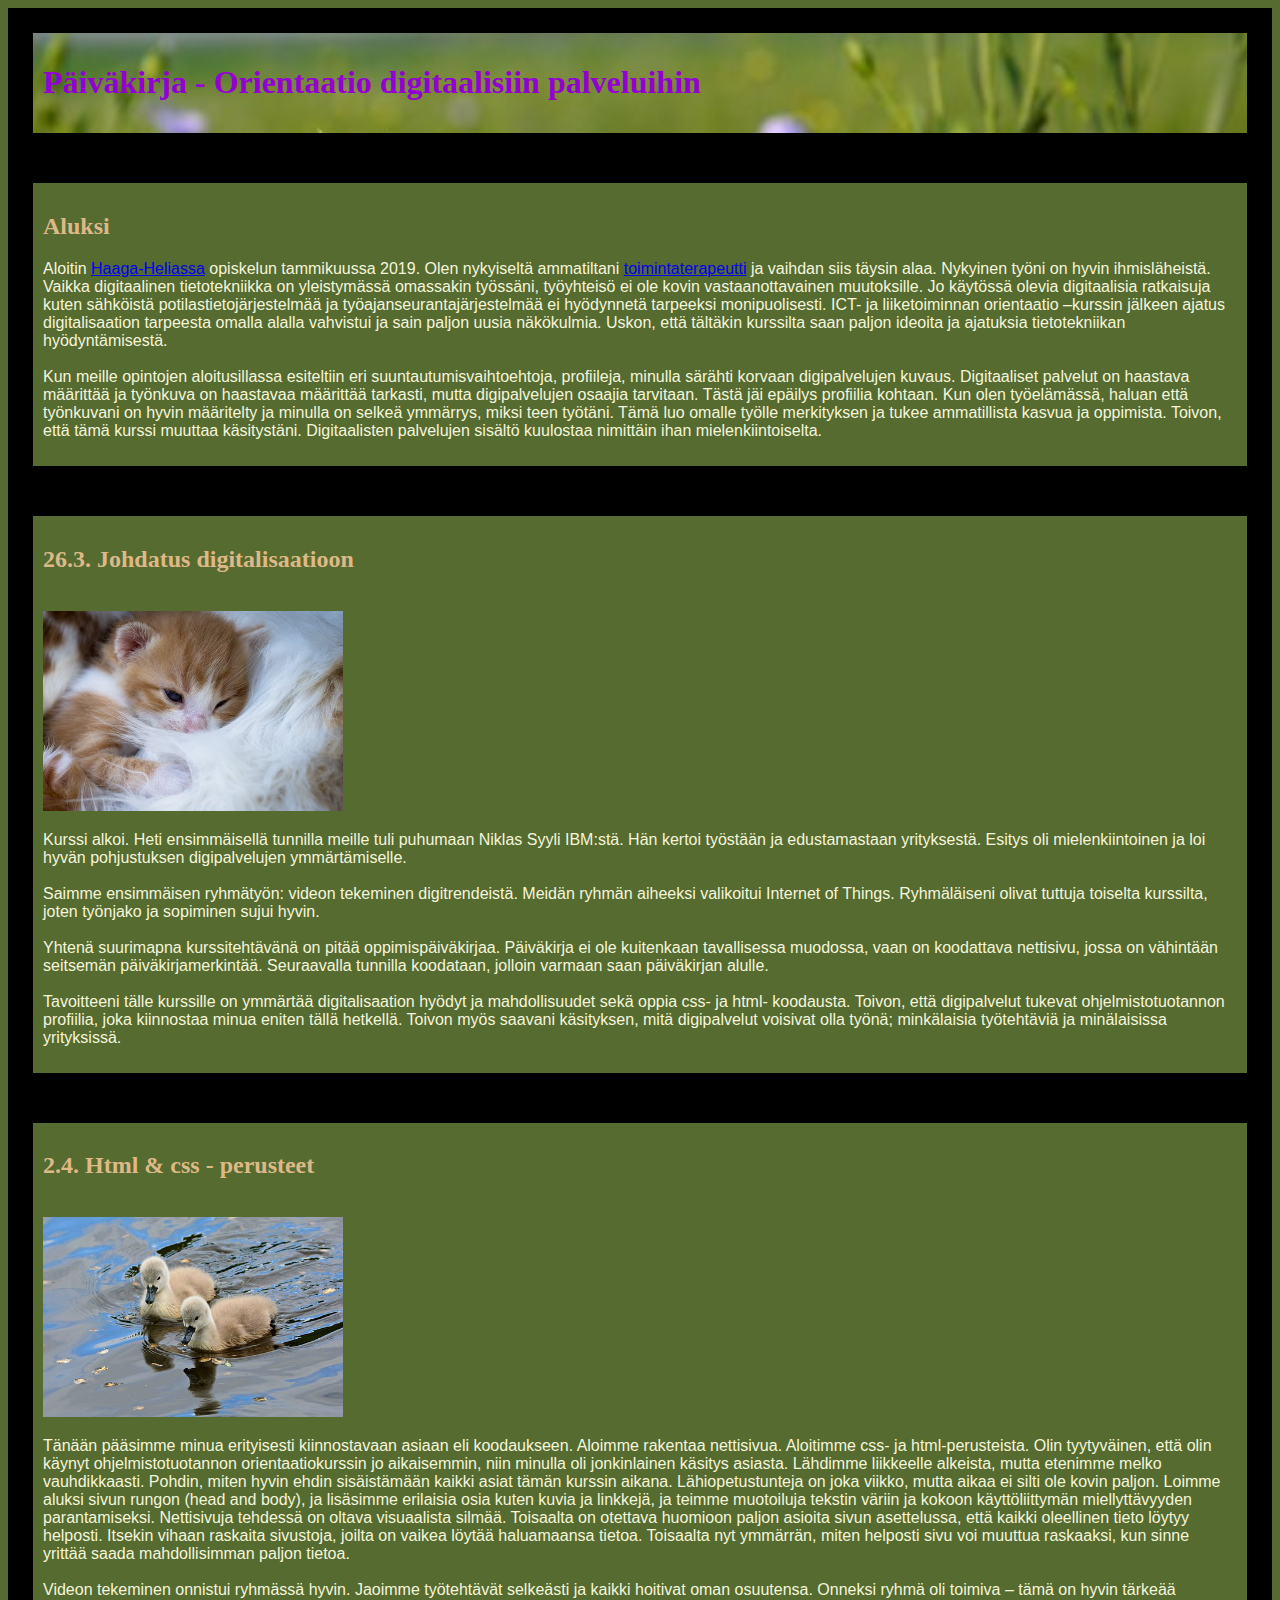
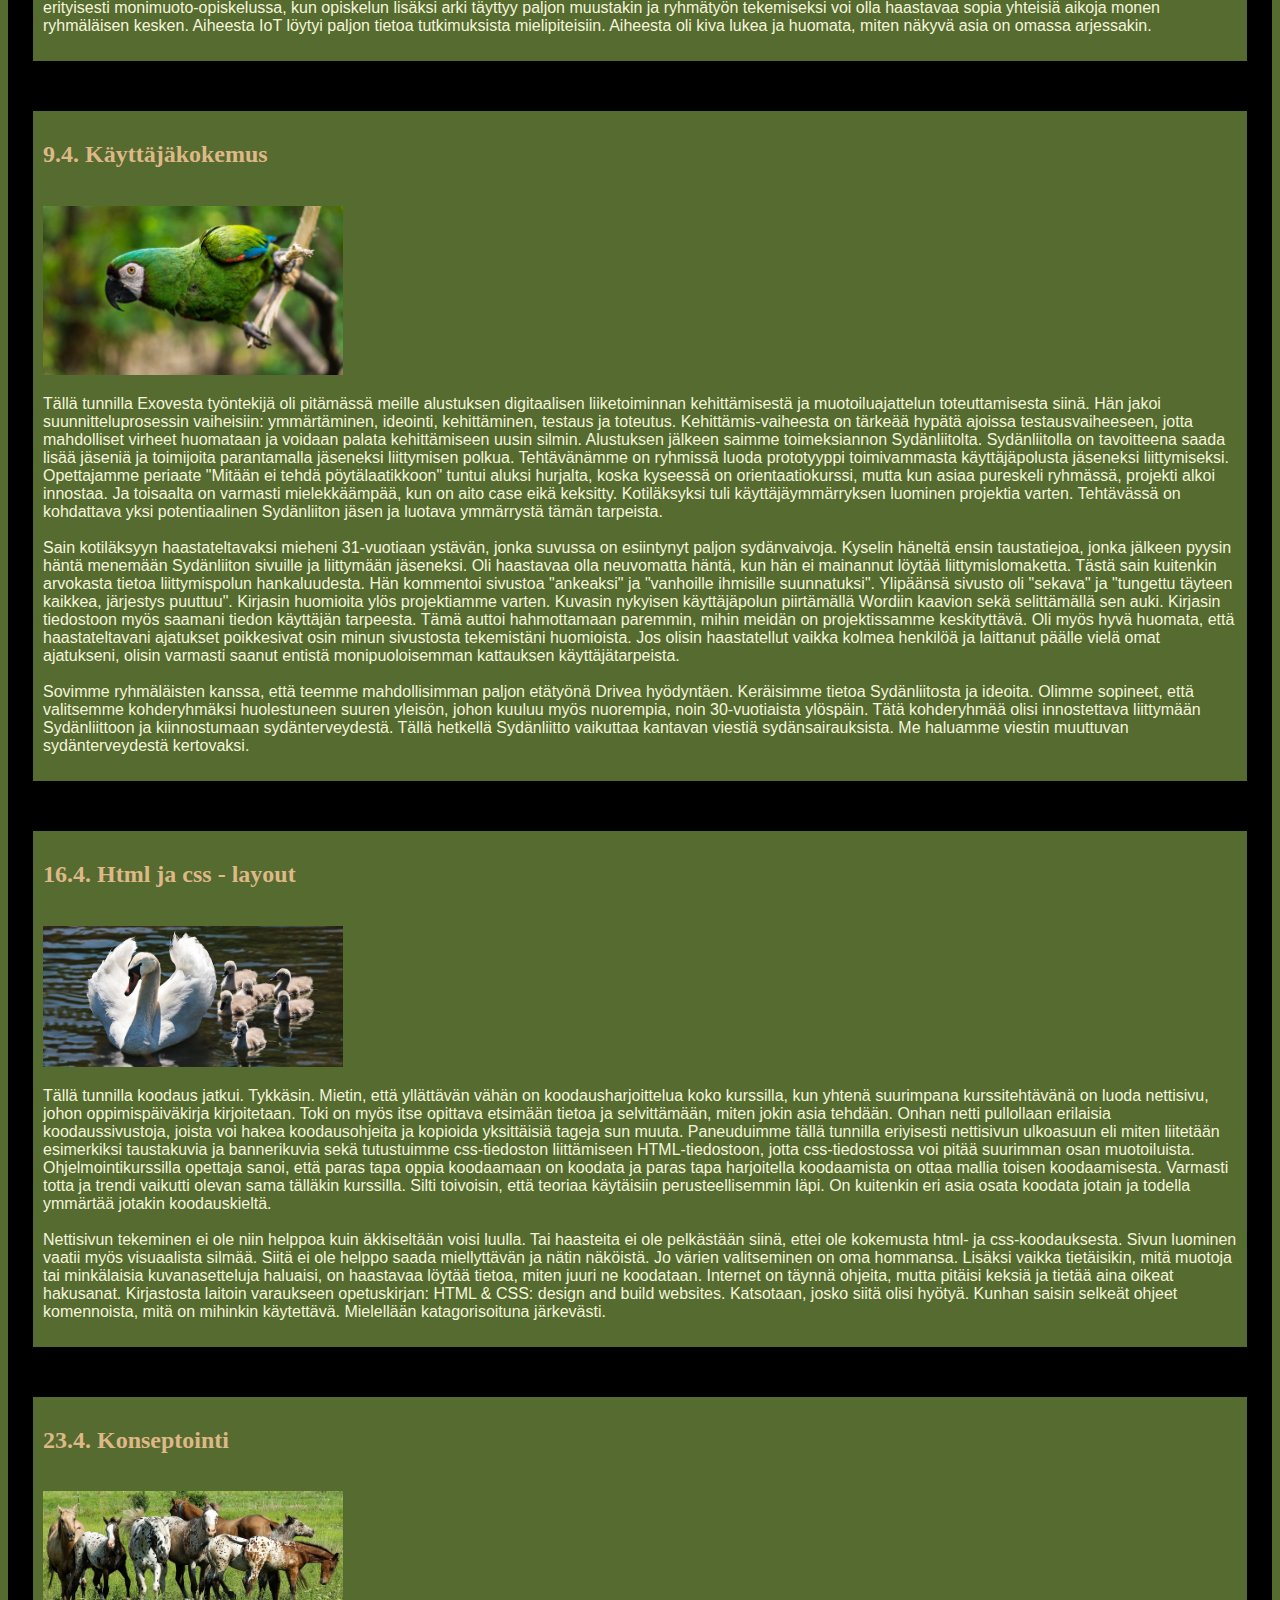
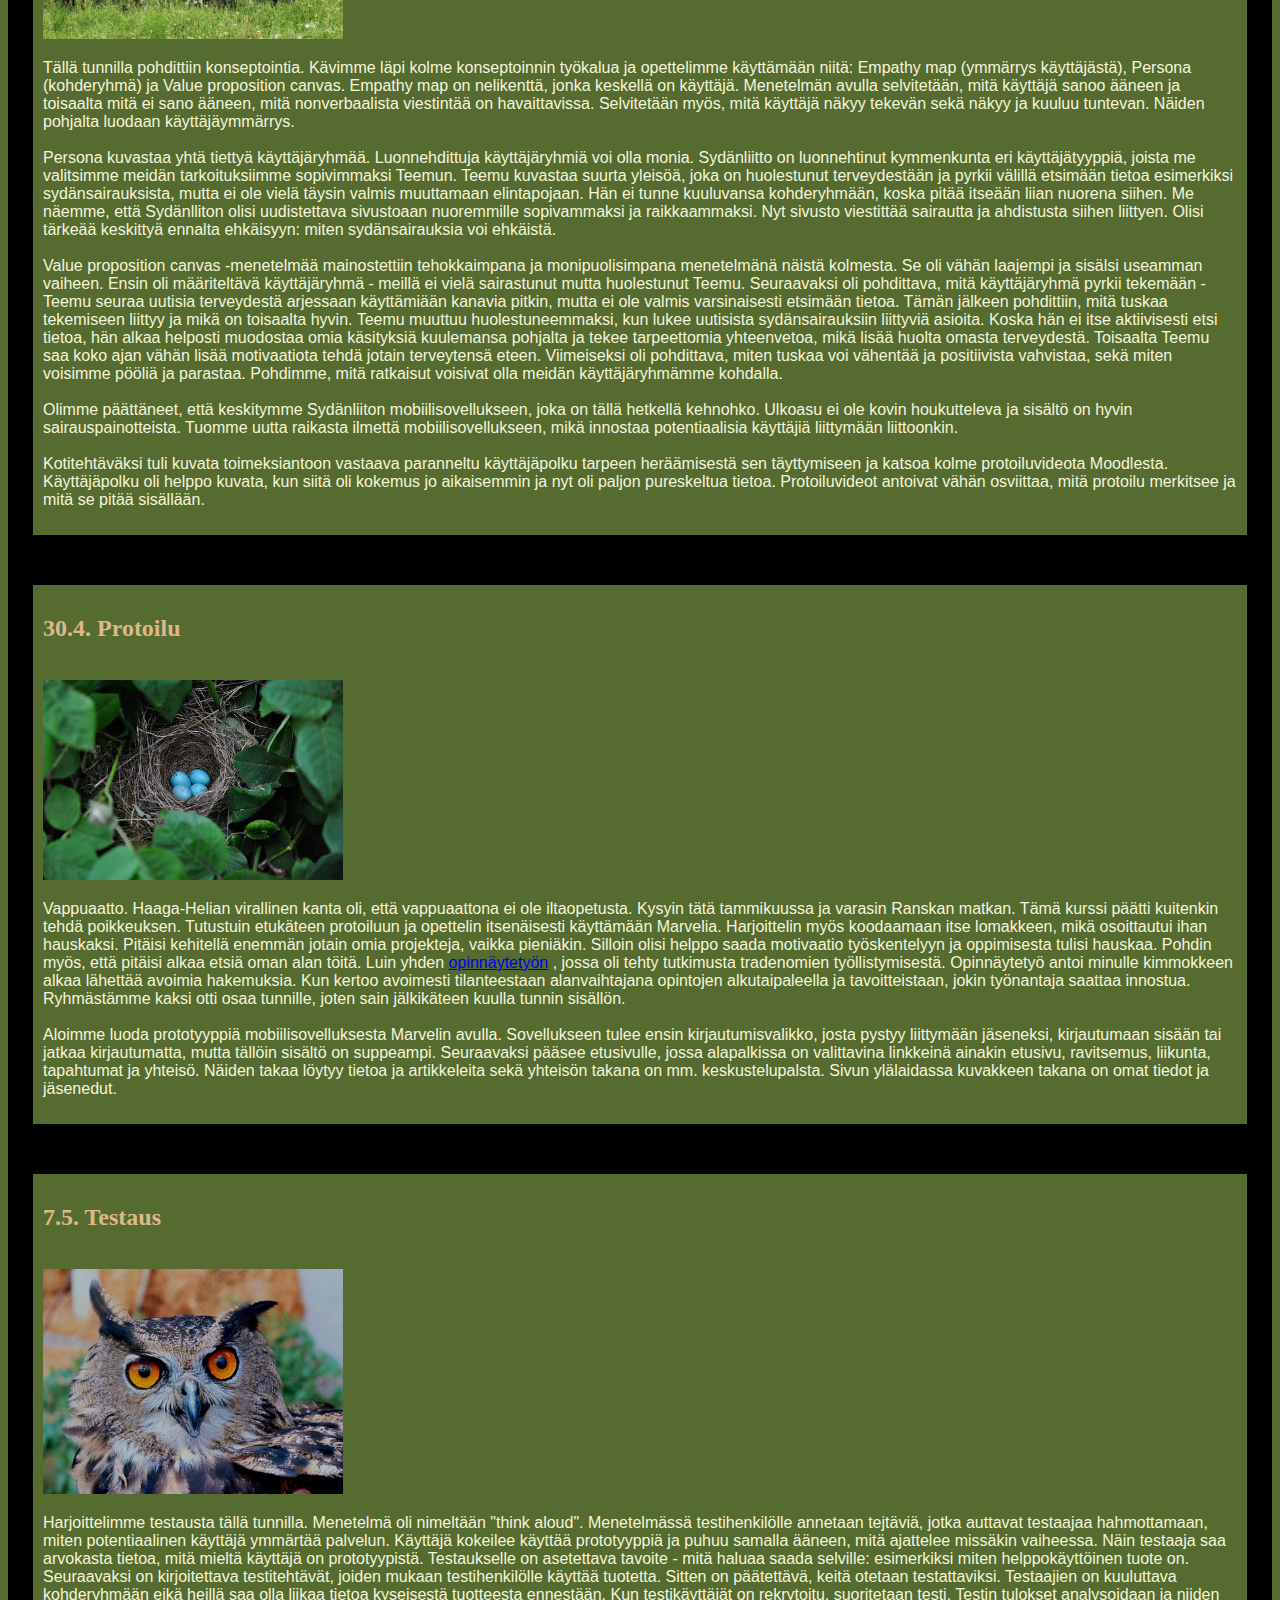
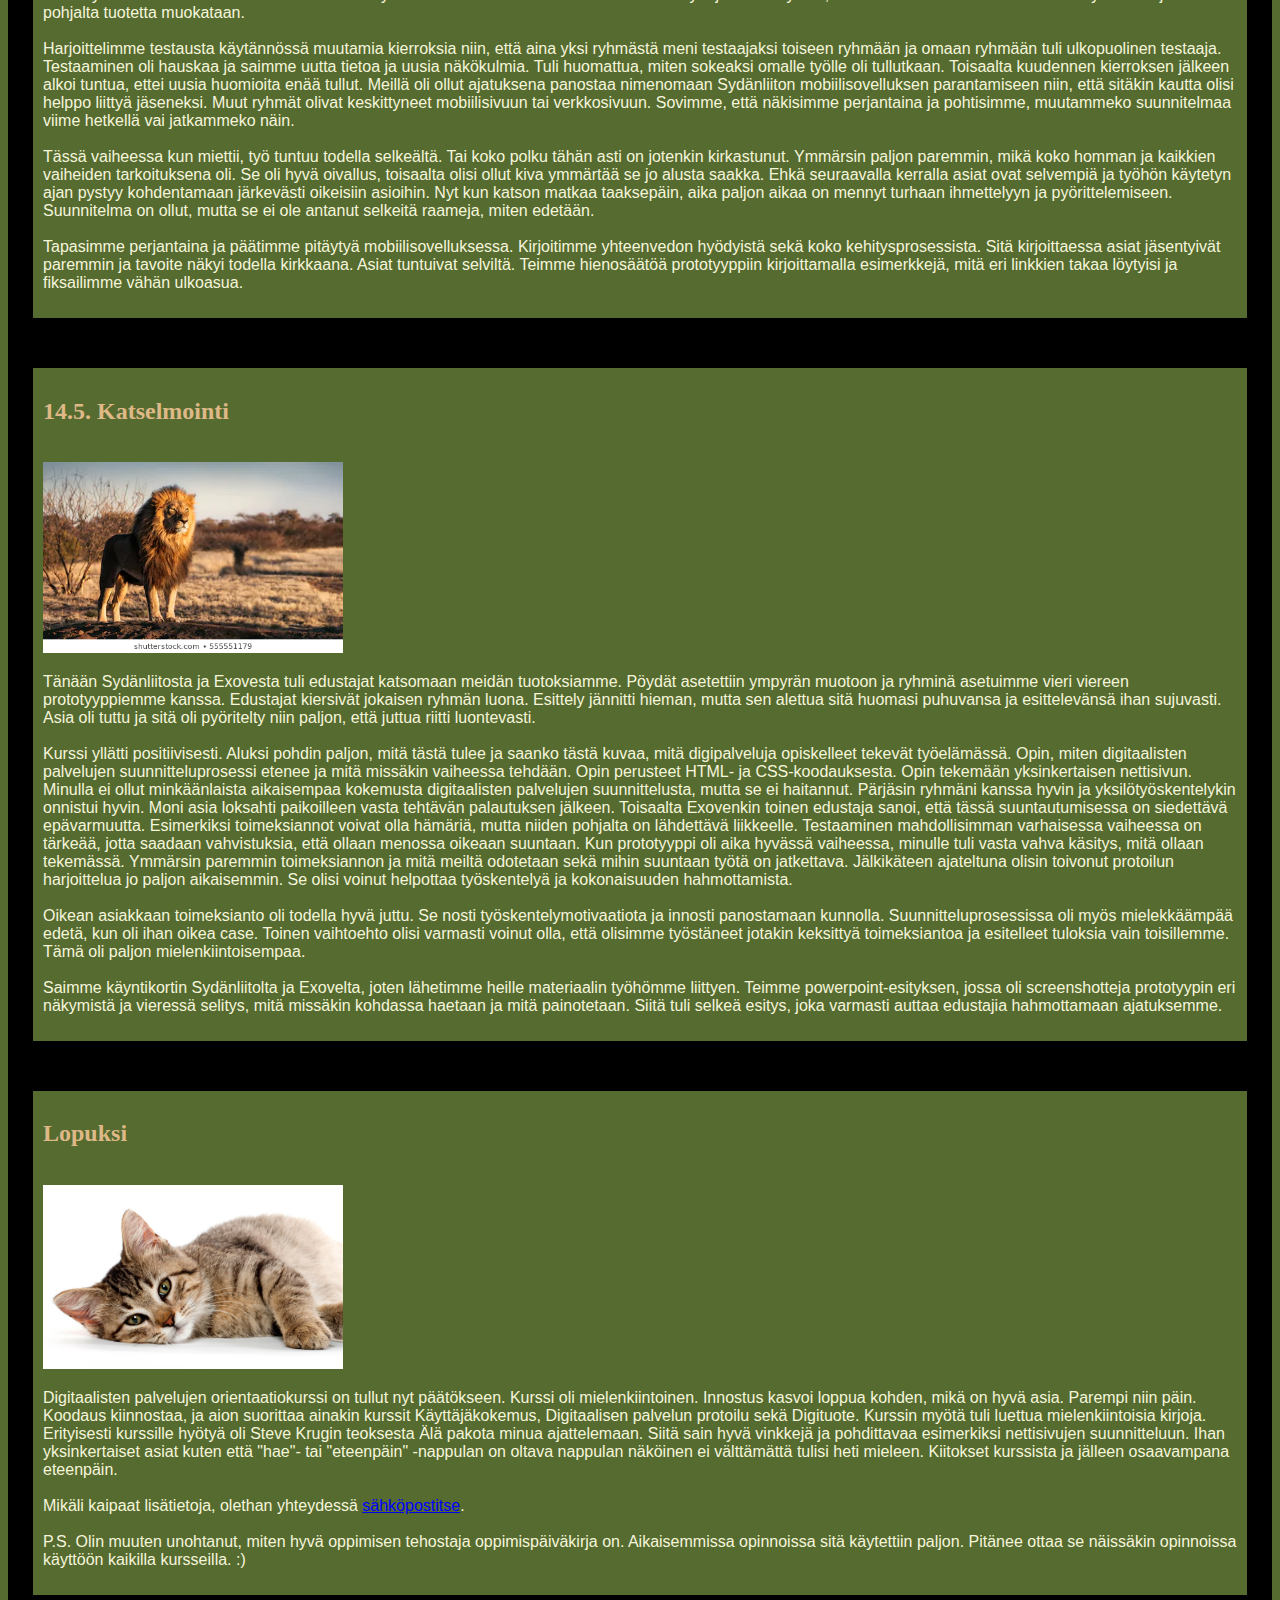
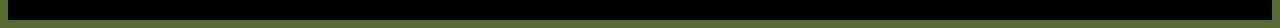
<file: index.html>
<!--    -->

<!DOCTYPE HTML>

</html>

<head>
<title>Orientaatio digitaalisiin palveluihin - Oppimispäiväkirja</title>

<meta charset="UTF8"> <!-- ääkköset käyttöön -->

<link type="text/css" rel="stylesheet"  href="CSS16.css">

<BODY BGCOLOR="#556B2F">

</head>

<body>
<FONT COLOR="#DEB887">
<div class="header">
<h1><FONT COLOR="#9400D3">Päiväkirja - Orientaatio digitaalisiin palveluihin</FONT></h1>
</div>

<div class="content">
<h2>Aluksi</h2>
<p><FONT COLOR="#F5F5DC">Aloitin <a href="http://www.haaga-helia.fi" target="_blank">Haaga-Heliassa</a> opiskelun tammikuussa 2019. Olen nykyiseltä 
ammatiltani <a href="http://www.toimintaterapeuttiliitto.fi/toimintaterapia/" target="_blank">toimintaterapeutti</a> ja vaihdan 
siis täysin alaa. Nykyinen työni on hyvin ihmisläheistä. Vaikka digitaalinen tietotekniikka on yleistymässä omassakin työssäni, työyhteisö ei ole kovin
vastaanottavainen muutoksille. Jo käytössä olevia digitaalisia ratkaisuja kuten sähköistä
potilastietojärjestelmää ja työajanseurantajärjestelmää ei hyödynnetä tarpeeksi monipuolisesti. ICT- ja
liiketoiminnan orientaatio –kurssin jälkeen ajatus digitalisaation tarpeesta omalla alalla vahvistui ja sain
paljon uusia näkökulmia. Uskon, että tältäkin kurssilta saan paljon ideoita ja ajatuksia tietotekniikan
hyödyntämisestä.
<br>
<br>
Kun meille opintojen aloitusillassa esiteltiin eri suuntautumisvaihtoehtoja, profiileja, minulla särähti korvaan digipalvelujen kuvaus. Digitaaliset palvelut on haastava määrittää ja työnkuva on haastavaa määrittää tarkasti, mutta digipalvelujen osaajia tarvitaan. Tästä jäi epäilys profiilia kohtaan. Kun olen työelämässä, haluan että työnkuvani on hyvin määritelty ja minulla on selkeä ymmärrys, miksi teen työtäni. 
Tämä luo omalle työlle merkityksen ja tukee ammatillista kasvua ja oppimista. Toivon, että tämä kurssi muuttaa käsitystäni. Digitaalisten palvelujen sisältö kuulostaa nimittäin ihan mielenkiintoiselta.</FONT>



</p>
</div>



<div class="content">
<h2>26.3. Johdatus digitalisaatioon</h2>
<br>
<img src="kissanpentu.jpg" width="300px">
<p><FONT COLOR="#F5F5DC">
Kurssi alkoi. Heti ensimmäisellä tunnilla meille tuli puhumaan Niklas Syyli IBM:stä. Hän kertoi työstään ja edustamastaan yrityksestä. Esitys oli mielenkiintoinen ja loi hyvän pohjustuksen digipalvelujen ymmärtämiselle. 
<br>
<br>
Saimme ensimmäisen ryhmätyön: videon tekeminen digitrendeistä. Meidän ryhmän aiheeksi valikoitui Internet of Things. Ryhmäläiseni olivat tuttuja toiselta kurssilta, joten työnjako ja sopiminen sujui hyvin.
<br>
<br>
Yhtenä suurimapna kurssitehtävänä on pitää oppimispäiväkirjaa. Päiväkirja ei ole kuitenkaan tavallisessa muodossa, vaan on koodattava nettisivu, jossa on vähintään seitsemän päiväkirjamerkintää. Seuraavalla tunnilla koodataan, jolloin varmaan saan päiväkirjan alulle.
<br>
<br>
Tavoitteeni tälle kurssille on ymmärtää digitalisaation hyödyt ja mahdollisuudet sekä oppia css- ja html-
koodausta. Toivon, että digipalvelut tukevat ohjelmistotuotannon profiilia, joka kiinnostaa minua eniten
tällä hetkellä. Toivon myös saavani käsityksen, mitä digipalvelut voisivat olla työnä; minkälaisia työtehtäviä ja
minälaisissa yrityksissä.</FONT>
</p>
</div>

<div class="content">
<h2>2.4. Html & css - perusteet</h2>
<br>
<img src="linnut.jpg" width="300px">
<p><FONT COLOR="#F5F5DC">
Tänään pääsimme minua erityisesti kiinnostavaan asiaan eli koodaukseen. Aloimme rakentaa nettisivua.
Aloitimme css- ja html-perusteista. Olin tyytyväinen, että olin käynyt ohjelmistotuotannon
orientaatiokurssin jo aikaisemmin, niin minulla oli jonkinlainen käsitys asiasta. Lähdimme liikkeelle alkeista,
mutta etenimme melko vauhdikkaasti. Pohdin, miten hyvin ehdin sisäistämään kaikki asiat tämän kurssin
aikana. Lähiopetustunteja on joka viikko, mutta aikaa ei silti ole kovin paljon.
Loimme aluksi sivun rungon (head and body), ja lisäsimme erilaisia osia kuten kuvia ja linkkejä, ja teimme
muotoiluja tekstin väriin ja kokoon käyttöliittymän miellyttävyyden parantamiseksi. Nettisivuja tehdessä on
oltava visuaalista silmää. Toisaalta on otettava huomioon paljon asioita sivun asettelussa, että kaikki
oleellinen tieto löytyy helposti. Itsekin vihaan raskaita sivustoja, joilta on vaikea löytää haluamaansa tietoa.
Toisaalta nyt ymmärrän, miten helposti sivu voi muuttua raskaaksi, kun sinne yrittää saada mahdollisimman
paljon tietoa.
<br>
<br>
Videon tekeminen onnistui ryhmässä hyvin. Jaoimme työtehtävät selkeästi ja kaikki hoitivat oman
osuutensa. Onneksi ryhmä oli toimiva – tämä on hyvin tärkeää erityisesti monimuoto-opiskelussa, kun
opiskelun lisäksi arki täyttyy paljon muustakin ja ryhmätyön tekemiseksi voi olla haastavaa sopia yhteisiä
aikoja monen ryhmäläisen kesken. Aiheesta IoT löytyi paljon tietoa tutkimuksista mielipiteisiin. Aiheesta oli
kiva lukea ja huomata, miten näkyvä asia on omassa arjessakin.</FONT>
</p>
</div>

<div class="content">
<h2>9.4. Käyttäjäkokemus</h2>
<br>
<img src="papukaija.jpg" width="300px">
<p><FONT COLOR="#F5F5DC">
Tällä tunnilla Exovesta työntekijä oli pitämässä meille alustuksen digitaalisen liiketoiminnan kehittämisestä ja muotoiluajattelun toteuttamisesta siinä. Hän jakoi suunnitteluprosessin vaiheisiin: ymmärtäminen, ideointi, kehittäminen, testaus ja toteutus. 
Kehittämis-vaiheesta on tärkeää hypätä ajoissa testausvaiheeseen, jotta mahdolliset virheet huomataan ja voidaan palata kehittämiseen uusin silmin. Alustuksen jälkeen saimme toimeksiannon Sydänliitolta. Sydänliitolla on tavoitteena saada lisää jäseniä ja toimijoita
parantamalla jäseneksi liittymisen polkua. Tehtävänämme on ryhmissä luoda prototyyppi toimivammasta käyttäjäpolusta jäseneksi liittymiseksi. Opettajamme periaate "Mitään ei tehdä pöytälaatikkoon" tuntui aluksi hurjalta, koska kyseessä on orientaatiokurssi,
mutta kun asiaa pureskeli ryhmässä, projekti alkoi innostaa. Ja toisaalta on varmasti mielekkäämpää, kun on aito case eikä keksitty. Kotiläksyksi tuli käyttäjäymmärryksen luominen projektia varten. Tehtävässä on kohdattava yksi potentiaalinen Sydänliiton jäsen ja luotava ymmärrystä tämän tarpeista.  
<br>
<br>
Sain kotiläksyyn haastateltavaksi mieheni 31-vuotiaan ystävän, jonka suvussa on esiintynyt paljon sydänvaivoja. Kyselin häneltä ensin taustatiejoa, jonka jälkeen pyysin häntä menemään Sydänliiton sivuille ja liittymään jäseneksi. Oli haastavaa olla neuvomatta häntä,
kun hän ei mainannut löytää liittymislomaketta. Tästä sain kuitenkin arvokasta tietoa liittymispolun hankaluudesta. Hän kommentoi sivustoa "ankeaksi" ja "vanhoille ihmisille suunnatuksi". Ylipäänsä sivusto oli "sekava" ja "tungettu täyteen kaikkea, järjestys puuttuu". Kirjasin huomioita ylös projektiamme
varten. Kuvasin nykyisen käyttäjäpolun piirtämällä Wordiin kaavion sekä selittämällä sen auki. Kirjasin tiedostoon myös saamani tiedon käyttäjän tarpeesta. Tämä auttoi hahmottamaan paremmin, mihin meidän on projektissamme keskityttävä. Oli myös hyvä huomata,
että haastateltavani ajatukset poikkesivat osin minun sivustosta tekemistäni huomioista. Jos olisin haastatellut vaikka kolmea henkilöä ja laittanut päälle vielä omat ajatukseni, olisin varmasti saanut entistä monipuoloisemman kattauksen käyttäjätarpeista.
<br>
<br>
Sovimme ryhmäläisten kanssa, että teemme mahdollisimman paljon etätyönä Drivea hyödyntäen. Keräisimme tietoa Sydänliitosta ja ideoita. Olimme sopineet, että
valitsemme kohderyhmäksi huolestuneen suuren yleisön, johon kuuluu myös nuorempia, noin 30-vuotiaista ylöspäin. Tätä kohderyhmää olisi innostettava liittymään
Sydänliittoon ja kiinnostumaan sydänterveydestä. Tällä hetkellä Sydänliitto vaikuttaa kantavan viestiä sydänsairauksista. Me haluamme viestin muuttuvan sydänterveydestä kertovaksi.
</FONT>
</p>
</div>

<div class="content">
<h2>16.4. Html ja css - layout</h2>
<br>
<img src="joutsen.jpg" width="300px">
<p><FONT COLOR="#F5F5DC">
Tällä tunnilla koodaus jatkui. Tykkäsin. Mietin, että yllättävän vähän on koodausharjoittelua koko kurssilla, kun yhtenä suurimpana kurssitehtävänä on luoda nettisivu, johon oppimispäiväkirja kirjoitetaan. Toki on myös itse opittava etsimään tietoa ja selvittämään, miten jokin asia
tehdään. Onhan netti pullollaan erilaisia koodaussivustoja, joista voi hakea koodausohjeita ja kopioida yksittäisiä tageja sun muuta. Paneuduimme tällä tunnilla eriyisesti nettisivun ulkoasuun eli miten liitetään esimerkiksi taustakuvia ja bannerikuvia sekä tutustuimme css-tiedoston liittämiseen HTML-tiedostoon, jotta
css-tiedostossa voi pitää suurimman osan muotoiluista. Ohjelmointikurssilla opettaja sanoi, että paras tapa oppia koodaamaan on koodata ja paras tapa harjoitella koodaamista on ottaa mallia toisen koodaamisesta. Varmasti totta ja trendi vaikutti olevan sama tälläkin kurssilla. Silti toivoisin, että teoriaa käytäisiin perusteellisemmin läpi. On kuitenkin eri asia osata koodata jotain ja
todella ymmärtää jotakin koodauskieltä. 
<br>
<br>
Nettisivun tekeminen ei ole niin helppoa kuin äkkiseltään voisi luulla. Tai haasteita ei ole pelkästään siinä, ettei ole kokemusta html- ja css-koodauksesta. 
Sivun luominen vaatii myös visuaalista silmää. Siitä ei ole helppo saada miellyttävän ja nätin näköistä. Jo värien valitseminen on oma hommansa. Lisäksi vaikka
tietäisikin, mitä muotoja tai minkälaisia kuvanasetteluja haluaisi, on haastavaa löytää tietoa, miten juuri ne koodataan. Internet on täynnä ohjeita, mutta pitäisi keksiä ja tietää aina
oikeat hakusanat. Kirjastosta laitoin varaukseen opetuskirjan: HTML & CSS: design and build websites. Katsotaan, josko siitä olisi hyötyä. Kunhan saisin selkeät ohjeet komennoista, mitä on mihinkin
käytettävä. Mielellään katagorisoituna järkevästi.
</FONT>
</p>
</div>

<div class="content">
<h2>23.4. Konseptointi</h2>
<br>
<img src="hevoset.jpg" width="300px">
<p><FONT COLOR="#F5F5DC">
Tällä tunnilla pohdittiin konseptointia. Kävimme läpi kolme konseptoinnin työkalua ja opettelimme käyttämään niitä:
Empathy map (ymmärrys käyttäjästä), Persona (kohderyhmä) ja Value proposition canvas. Empathy map on nelikenttä, jonka keskellä on käyttäjä. Menetelmän avulla selvitetään, mitä käyttäjä sanoo ääneen ja toisaalta mitä ei sano ääneen,
mitä nonverbaalista viestintää on havaittavissa. Selvitetään myös, mitä käyttäjä näkyy tekevän sekä näkyy ja kuuluu tuntevan. Näiden pohjalta luodaan käyttäjäymmärrys. 
<br>
<br>
Persona kuvastaa yhtä tiettyä käyttäjäryhmää. Luonnehdittuja käyttäjäryhmiä voi olla monia. Sydänliitto on luonnehtinut kymmenkunta eri käyttäjätyyppiä, joista me valitsimme meidän tarkoituksiimme sopivimmaksi Teemun. Teemu kuvastaa suurta yleisöä, joka on huolestunut terveydestään ja pyrkii välillä etsimään tietoa esimerkiksi sydänsairauksista, mutta
ei ole vielä täysin valmis muuttamaan elintapojaan. Hän ei tunne kuuluvansa kohderyhmään, koska pitää itseään liian nuorena siihen. Me näemme, että Sydänlliton olisi uudistettava sivustoaan nuoremmille sopivammaksi ja raikkaammaksi. Nyt sivusto viestittää sairautta ja ahdistusta siihen liittyen. Olisi tärkeää keskittyä ennalta ehkäisyyn: miten sydänsairauksia voi ehkäistä. 
<br>
<br>
Value proposition canvas -menetelmää mainostettiin tehokkaimpana ja monipuolisimpana menetelmänä näistä kolmesta. Se oli vähän laajempi ja sisälsi useamman vaiheen. Ensin oli määriteltävä käyttäjäryhmä - meillä ei vielä sairastunut mutta huolestunut Teemu. Seuraavaksi oli pohdittava, mitä
käyttäjäryhmä pyrkii tekemään - Teemu seuraa uutisia terveydestä arjessaan käyttämiään kanavia pitkin, mutta ei ole valmis varsinaisesti etsimään tietoa. Tämän jälkeen pohdittiin, mitä tuskaa tekemiseen liittyy ja mikä on toisaalta hyvin. Teemu muuttuu huolestuneemmaksi, kun lukee uutisista sydänsairauksiin liittyviä asioita. Koska hän ei itse aktiivisesti etsi tietoa, hän alkaa helposti
muodostaa omia käsityksiä kuulemansa pohjalta ja tekee tarpeettomia yhteenvetoa, mikä lisää huolta omasta terveydestä. Toisaalta Teemu saa koko ajan vähän lisää motivaatiota tehdä jotain terveytensä eteen. Viimeiseksi oli pohdittava, miten tuskaa voi vähentää ja positiivista vahvistaa, sekä miten voisimme pööliä ja parastaa. Pohdimme, mitä ratkaisut voisivat olla meidän käyttäjäryhmämme kohdalla.

<br>
<br>
Olimme päättäneet, että keskitymme Sydänliiton mobiilisovellukseen, joka on tällä hetkellä kehnohko. Ulkoasu ei ole kovin houkutteleva ja sisältö on hyvin sairauspainotteista. 
Tuomme uutta raikasta ilmettä mobiilisovellukseen, mikä innostaa potentiaalisia käyttäjiä liittymään liittoonkin. 
<br>
<br>
Kotitehtäväksi tuli kuvata toimeksiantoon vastaava paranneltu käyttäjäpolku tarpeen heräämisestä sen täyttymiseen ja katsoa kolme protoiluvideota Moodlesta. Käyttäjäpolku oli helppo kuvata, kun siitä oli kokemus jo aikaisemmin ja nyt oli paljon pureskeltua tietoa. Protoiluvideot antoivat vähän osviittaa, mitä protoilu merkitsee ja mitä se pitää sisällään.
</FONT>
</p>
</div>

<div class="content">
<h2>30.4. Protoilu</h2>
<br>
<img src="linnunmunat.jpg" width="300px">
<p><FONT COLOR="#F5F5DC">Vappuaatto. Haaga-Helian virallinen kanta oli, että vappuaattona ei ole iltaopetusta. Kysyin tätä tammikuussa ja varasin Ranskan matkan. Tämä kurssi päätti kuitenkin tehdä poikkeuksen. Tutustuin etukäteen protoiluun ja opettelin itsenäisesti käyttämään Marvelia. Harjoittelin myös koodaamaan itse lomakkeen, mikä osoittautui ihan hauskaksi. Pitäisi kehitellä enemmän jotain omia projekteja,
vaikka pieniäkin. Silloin olisi helppo saada motivaatio työskentelyyn ja oppimisesta tulisi hauskaa. Pohdin myös, että pitäisi alkaa etsiä oman alan töitä. Luin yhden <a href="https://www.theseus.fi/bitstream/handle/10024/15219/tradenomien_tyollistyminen.pdf;jsessionid=EE24AFF3E778B096FDF5DDF435EEB817?sequence=1" target="_blank">opinnäytetyön</a> , jossa oli tehty tutkimusta tradenomien työllistymisestä. 
Opinnäytetyö antoi minulle kimmokkeen alkaa lähettää avoimia hakemuksia. Kun kertoo avoimesti tilanteestaan alanvaihtajana opintojen alkutaipaleella ja tavoitteistaan, jokin työnantaja saattaa innostua.  Ryhmästämme kaksi otti osaa tunnille, joten sain jälkikäteen kuulla tunnin sisällön.
<br>
<br>
Aloimme luoda prototyyppiä mobiilisovelluksesta Marvelin avulla. Sovellukseen tulee ensin kirjautumisvalikko, josta pystyy liittymään jäseneksi, kirjautumaan sisään tai jatkaa kirjautumatta, mutta tällöin sisältö on suppeampi.
Seuraavaksi pääsee etusivulle, jossa alapalkissa on valittavina linkkeinä ainakin etusivu, ravitsemus, liikunta, tapahtumat ja yhteisö. Näiden takaa löytyy tietoa ja artikkeleita sekä yhteisön takana on mm. keskustelupalsta.
Sivun ylälaidassa kuvakkeen takana on omat tiedot ja jäsenedut.
</FONT>

</p>
</div>

<div class="content">
<h2>7.5. Testaus</h2>
<br>
<img src="pöllö.jpg" width="300px">
<p><FONT COLOR="#F5F5DC">
Harjoittelimme testausta tällä tunnilla. Menetelmä oli nimeltään "think aloud". Menetelmässä testihenkilölle annetaan tejtäviä,
jotka auttavat testaajaa hahmottamaan, miten potentiaalinen käyttäjä ymmärtää palvelun. Käyttäjä kokeilee käyttää prototyyppiä ja
puhuu samalla ääneen, mitä ajattelee missäkin vaiheessa. Näin testaaja saa arvokasta tietoa, mitä mieltä käyttäjä on prototyypistä.
Testaukselle on asetettava tavoite - mitä haluaa saada selville: esimerkiksi miten helppokäyttöinen tuote on. Seuraavaksi on kirjoitettava testitehtävät, joiden mukaan testihenkilölle
käyttää tuotetta. Sitten on päätettävä, keitä otetaan testattaviksi. Testaajien on kuuluttava kohderyhmään eikä heillä saa olla liikaa tietoa kyseisestä tuotteesta ennestään. Kun testikäyttäjät on rekrytoitu,
suoritetaan testi. Testin tulokset analysoidaan ja niiden pohjalta tuotetta muokataan. 
<br>
<br>
Harjoittelimme testausta käytännössä muutamia kierroksia niin, että aina yksi ryhmästä meni testaajaksi toiseen ryhmään ja omaan ryhmään tuli ulkopuolinen testaaja. 
Testaaminen oli hauskaa ja saimme uutta tietoa ja uusia näkökulmia. Tuli huomattua, miten sokeaksi omalle työlle oli tullutkaan. Toisaalta kuudennen kierroksen jälkeen alkoi tuntua, ettei uusia huomioita enää tullut. Meillä oli ollut ajatuksena panostaa nimenomaan
Sydänliiton mobiilisovelluksen parantamiseen niin, että sitäkin kautta olisi helppo liittyä jäseneksi. Muut ryhmät olivat keskittyneet mobiilisivuun tai verkkosivuun. Sovimme, että näkisimme perjantaina ja pohtisimme, muutammeko suunnitelmaa viime hetkellä vai
jatkammeko näin.
<br>
<br>
Tässä vaiheessa kun miettii, työ tuntuu todella selkeältä. Tai koko polku tähän asti on jotenkin kirkastunut. Ymmärsin paljon paremmin, mikä koko homman ja kaikkien vaiheiden tarkoituksena oli. 
Se oli hyvä oivallus, toisaalta olisi ollut kiva ymmärtää se jo alusta saakka. Ehkä seuraavalla kerralla asiat ovat selvempiä ja työhön käytetyn ajan pystyy kohdentamaan järkevästi oikeisiin asioihin. 
Nyt kun katson matkaa taaksepäin, aika paljon aikaa on mennyt turhaan ihmettelyyn ja pyörittelemiseen. Suunnitelma on ollut, mutta se ei ole antanut selkeitä raameja, miten edetään.
<br>
<br>
Tapasimme perjantaina ja päätimme pitäytyä mobiilisovelluksessa. Kirjoitimme yhteenvedon hyödyistä sekä koko kehitysprosessista. Sitä kirjoittaessa asiat jäsentyivät paremmin ja
tavoite näkyi todella kirkkaana. Asiat tuntuivat selviltä. Teimme hienosäätöä prototyyppiin kirjoittamalla esimerkkejä, mitä eri linkkien takaa löytyisi ja fiksailimme vähän ulkoasua. 
 </FONT>
</p>
</div>

<div class="content">
<h2>14.5. Katselmointi</h2>
<br>
<img src="leijona.jpg" width="300px">
<p><FONT COLOR="#F5F5DC">
Tänään Sydänliitosta ja Exovesta tuli edustajat katsomaan meidän tuotoksiamme. Pöydät asetettiin ympyrän muotoon ja ryhminä asetuimme vieri viereen prototyyppiemme kanssa.
Edustajat kiersivät jokaisen ryhmän luona. Esittely jännitti hieman, mutta sen alettua sitä huomasi puhuvansa ja esittelevänsä ihan sujuvasti. Asia oli tuttu ja sitä
oli pyöritelty niin paljon, että juttua riitti luontevasti. 
<br>
<br>
Kurssi yllätti positiivisesti. Aluksi pohdin paljon, mitä tästä tulee ja saanko tästä kuvaa, mitä digipalveluja opiskelleet tekevät työelämässä. Opin, miten digitaalisten palvelujen suunnitteluprosessi
etenee ja mitä missäkin vaiheessa tehdään. Opin perusteet HTML- ja CSS-koodauksesta. Opin tekemään yksinkertaisen nettisivun. Minulla ei ollut minkäänlaista aikaisempaa kokemusta digitaalisten palvelujen
suunnittelusta, mutta se ei haitannut. Pärjäsin ryhmäni kanssa hyvin ja yksilötyöskentelykin onnistui hyvin. Moni asia loksahti paikoilleen vasta tehtävän palautuksen jälkeen. Toisaalta Exovenkin toinen edustaja sanoi,
että tässä suuntautumisessa on siedettävä epävarmuutta. Esimerkiksi toimeksiannot voivat olla hämäriä, mutta niiden pohjalta on lähdettävä liikkeelle. Testaaminen mahdollisimman varhaisessa vaiheessa on tärkeää, jotta
saadaan vahvistuksia, että ollaan menossa oikeaan suuntaan. Kun prototyyppi oli aika hyvässä vaiheessa, minulle tuli vasta vahva käsitys, mitä ollaan tekemässä. Ymmärsin paremmin toimeksiannon ja mitä meiltä odotetaan sekä mihin suuntaan työtä on jatkettava. Jälkikäteen ajateltuna
olisin toivonut protoilun harjoittelua jo paljon aikaisemmin. Se olisi voinut helpottaa työskentelyä ja kokonaisuuden hahmottamista.
<br>
<br>
Oikean asiakkaan toimeksianto oli todella hyvä juttu. Se nosti työskentelymotivaatiota ja innosti panostamaan kunnolla. Suunnitteluprosessissa oli myös mielekkäämpää edetä, kun oli ihan oikea case. Toinen vaihtoehto olisi varmasti voinut olla, että olisimme 
työstäneet jotakin keksittyä toimeksiantoa ja esitelleet tuloksia vain toisillemme. Tämä oli paljon mielenkiintoisempaa.
<br>
<br>
Saimme käyntikortin Sydänliitolta ja Exovelta, joten lähetimme heille materiaalin työhömme liittyen. Teimme powerpoint-esityksen, jossa oli screenshotteja prototyypin eri näkymistä ja vieressä
selitys, mitä missäkin kohdassa haetaan ja mitä painotetaan. Siitä tuli selkeä esitys, joka varmasti auttaa edustajia hahmottamaan ajatuksemme.

</FONT>
</p>
</div>

<div class="content">
<h2>Lopuksi</h2>
<br>
<img src="kissa.jpg" width="300px">
<p><FONT COLOR="#F5F5DC">
Digitaalisten palvelujen orientaatiokurssi on tullut nyt päätökseen. Kurssi oli mielenkiintoinen. Innostus kasvoi loppua kohden, mikä on hyvä asia. Parempi niin päin. Koodaus kiinnostaa, ja aion suorittaa ainakin kurssit Käyttäjäkokemus, Digitaalisen palvelun protoilu sekä Digituote. 
Kurssin myötä tuli luettua mielenkiintoisia kirjoja. Erityisesti kurssille hyötyä oli Steve Krugin teoksesta Älä pakota minua ajattelemaan. Siitä sain hyvä vinkkejä ja pohdittavaa esimerkiksi nettisivujen suunnitteluun. Ihan yksinkertaiset asiat kuten että "hae"- tai "eteenpäin" -nappulan on oltava
nappulan näköinen ei välttämättä tulisi heti mieleen. Kiitokset kurssista ja jälleen osaavampana eteenpäin.
<br>
<br>
Mikäli kaipaat lisätietoja, olethan yhteydessä <a href="mailto:bgh167@myy.haaga-helia.fi"><FONT COLOR="#0000FF"> sähköpostitse</a></FONT>.
<br>
<br>
P.S. Olin muuten unohtanut, miten hyvä oppimisen tehostaja oppimispäiväkirja on. Aikaisemmissa opinnoissa sitä käytettiin paljon. Pitänee ottaa se näissäkin opinnoissa käyttöön kaikilla kursseilla. :)

</FONT>
</p>
</div>


</FONT> 
</body>

</html>
</file>
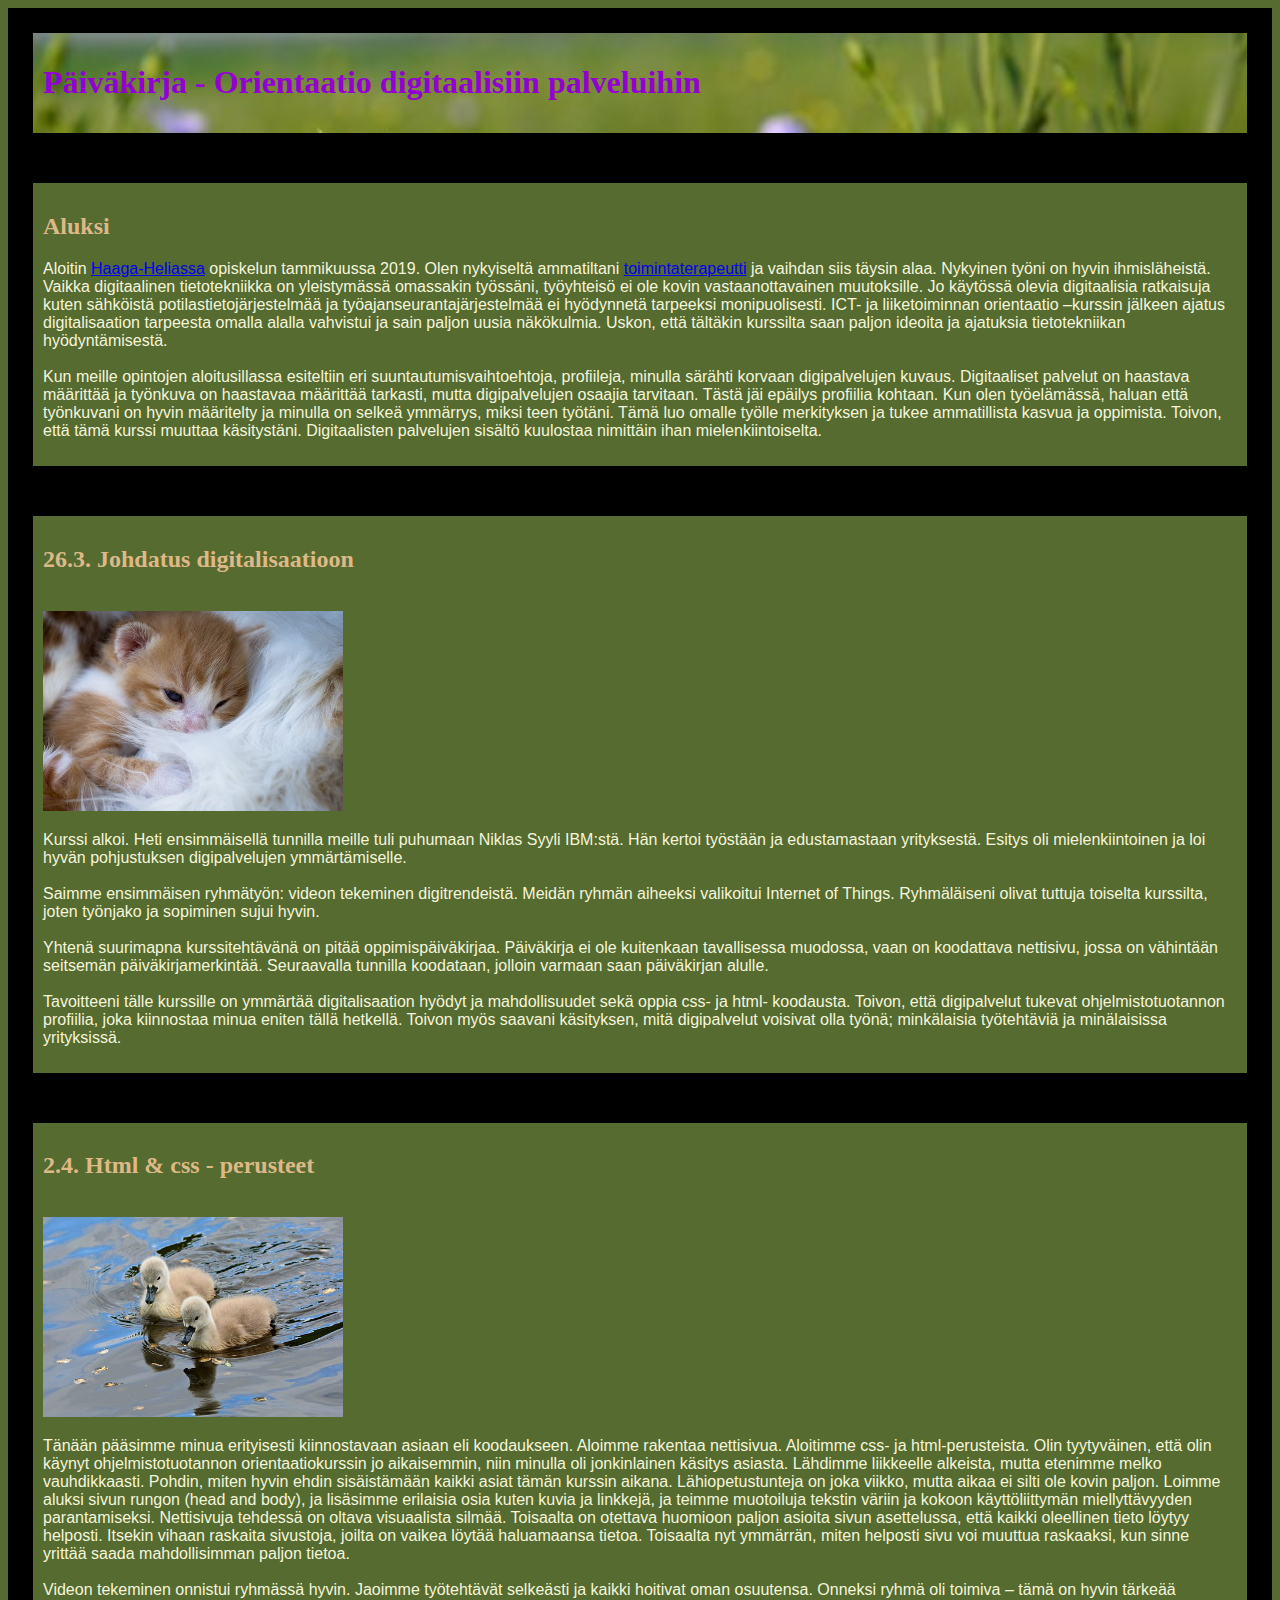
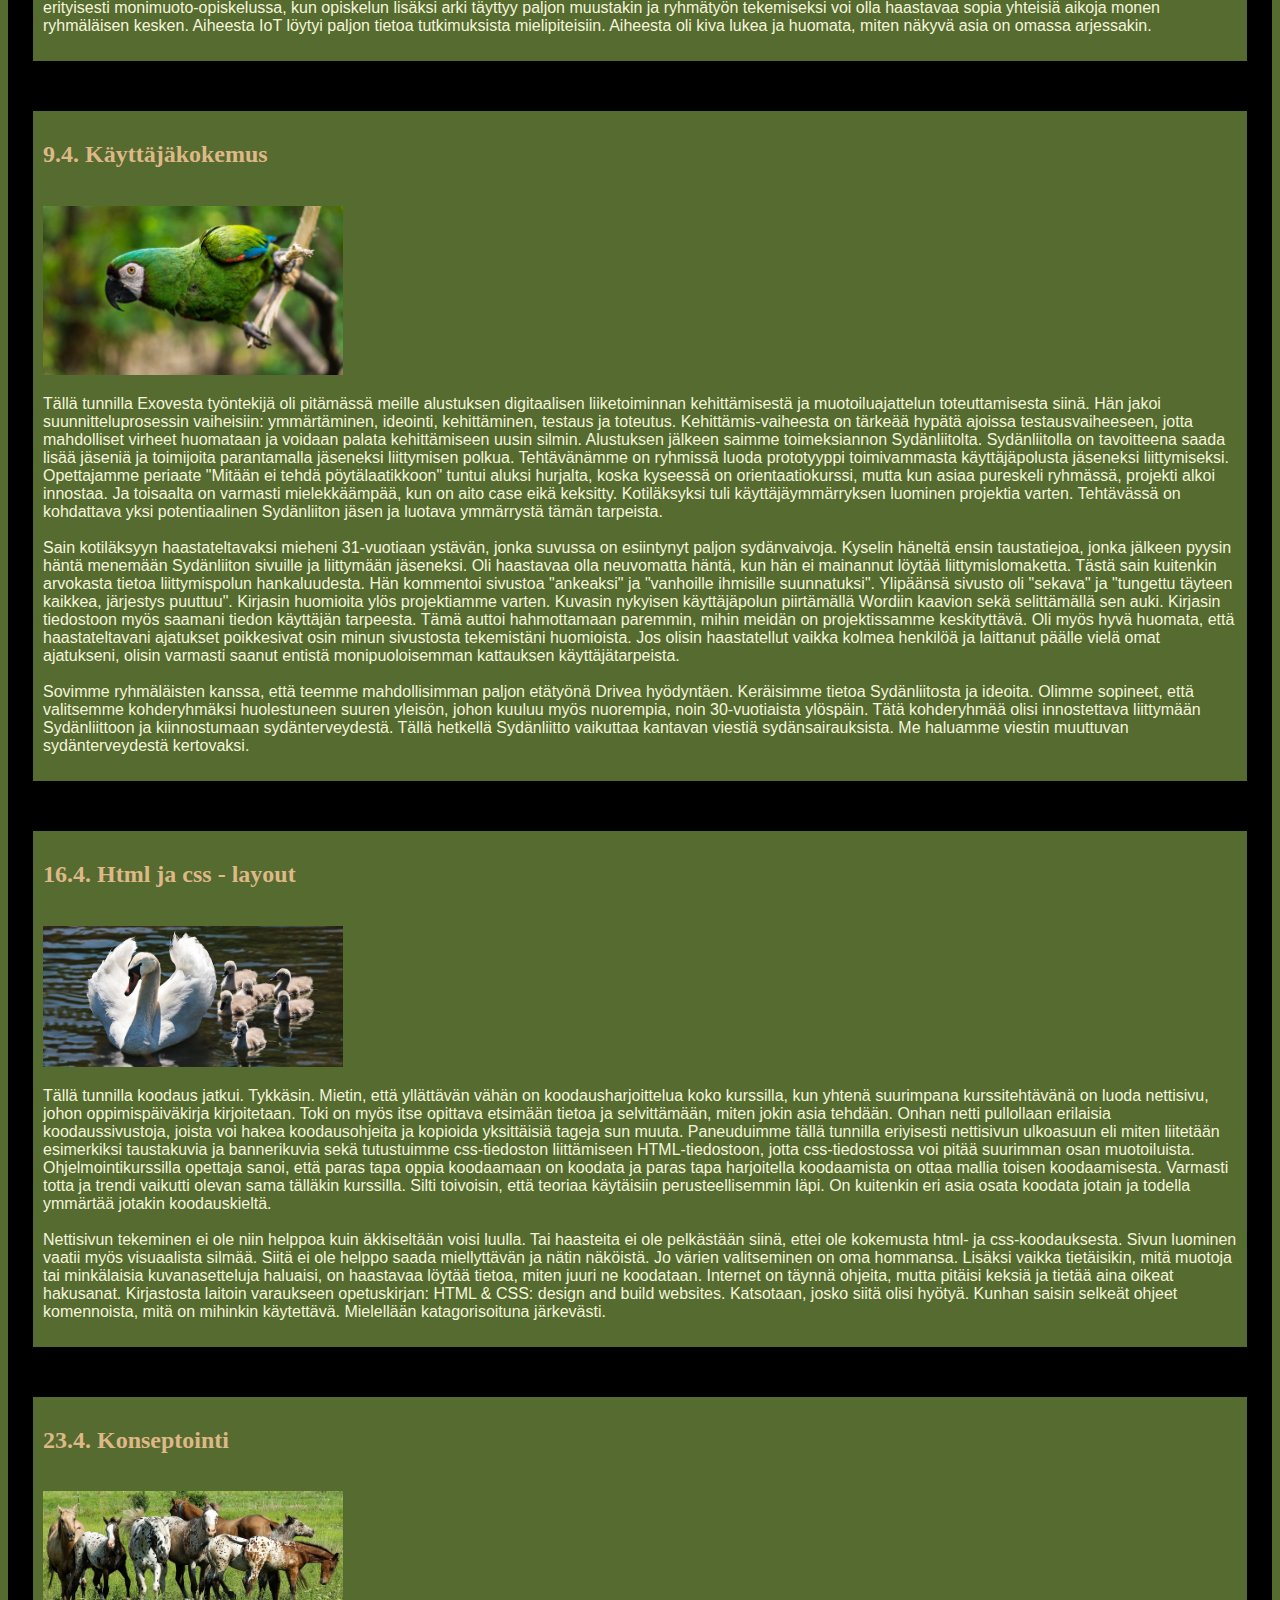
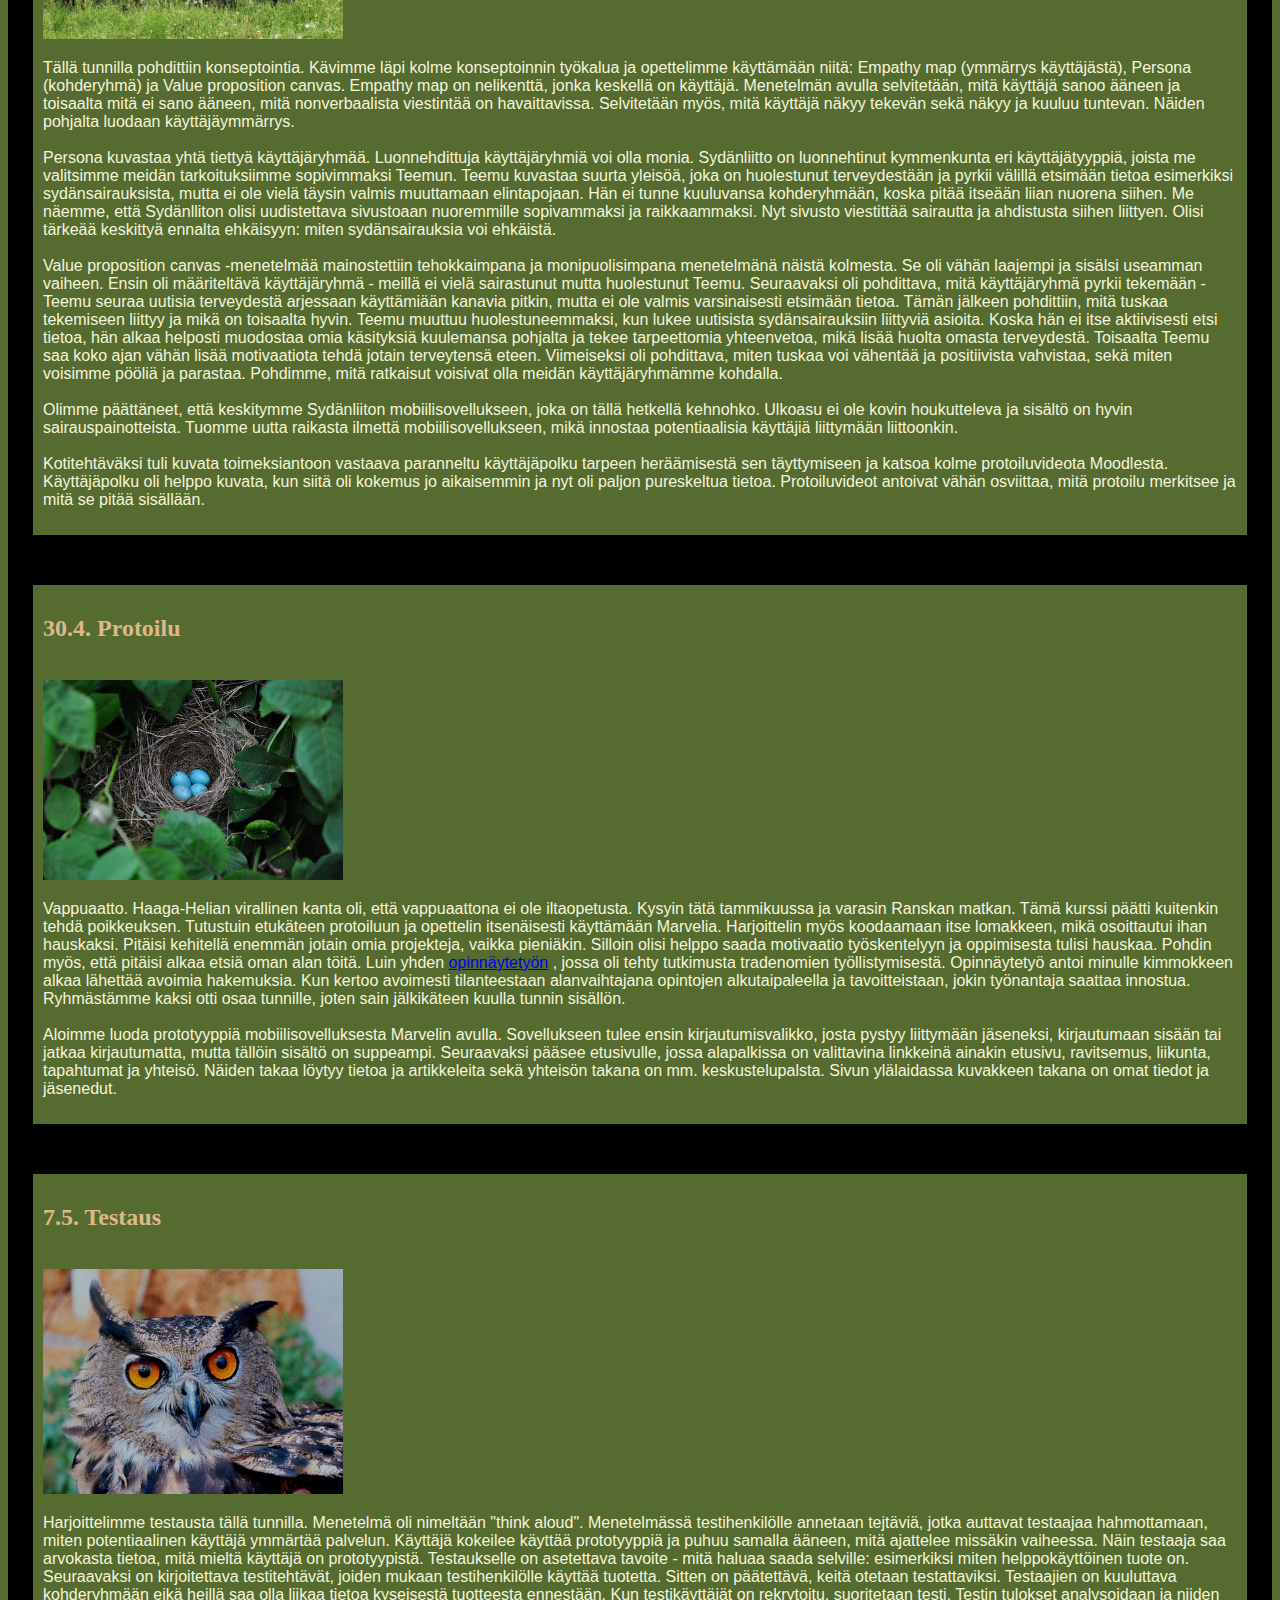
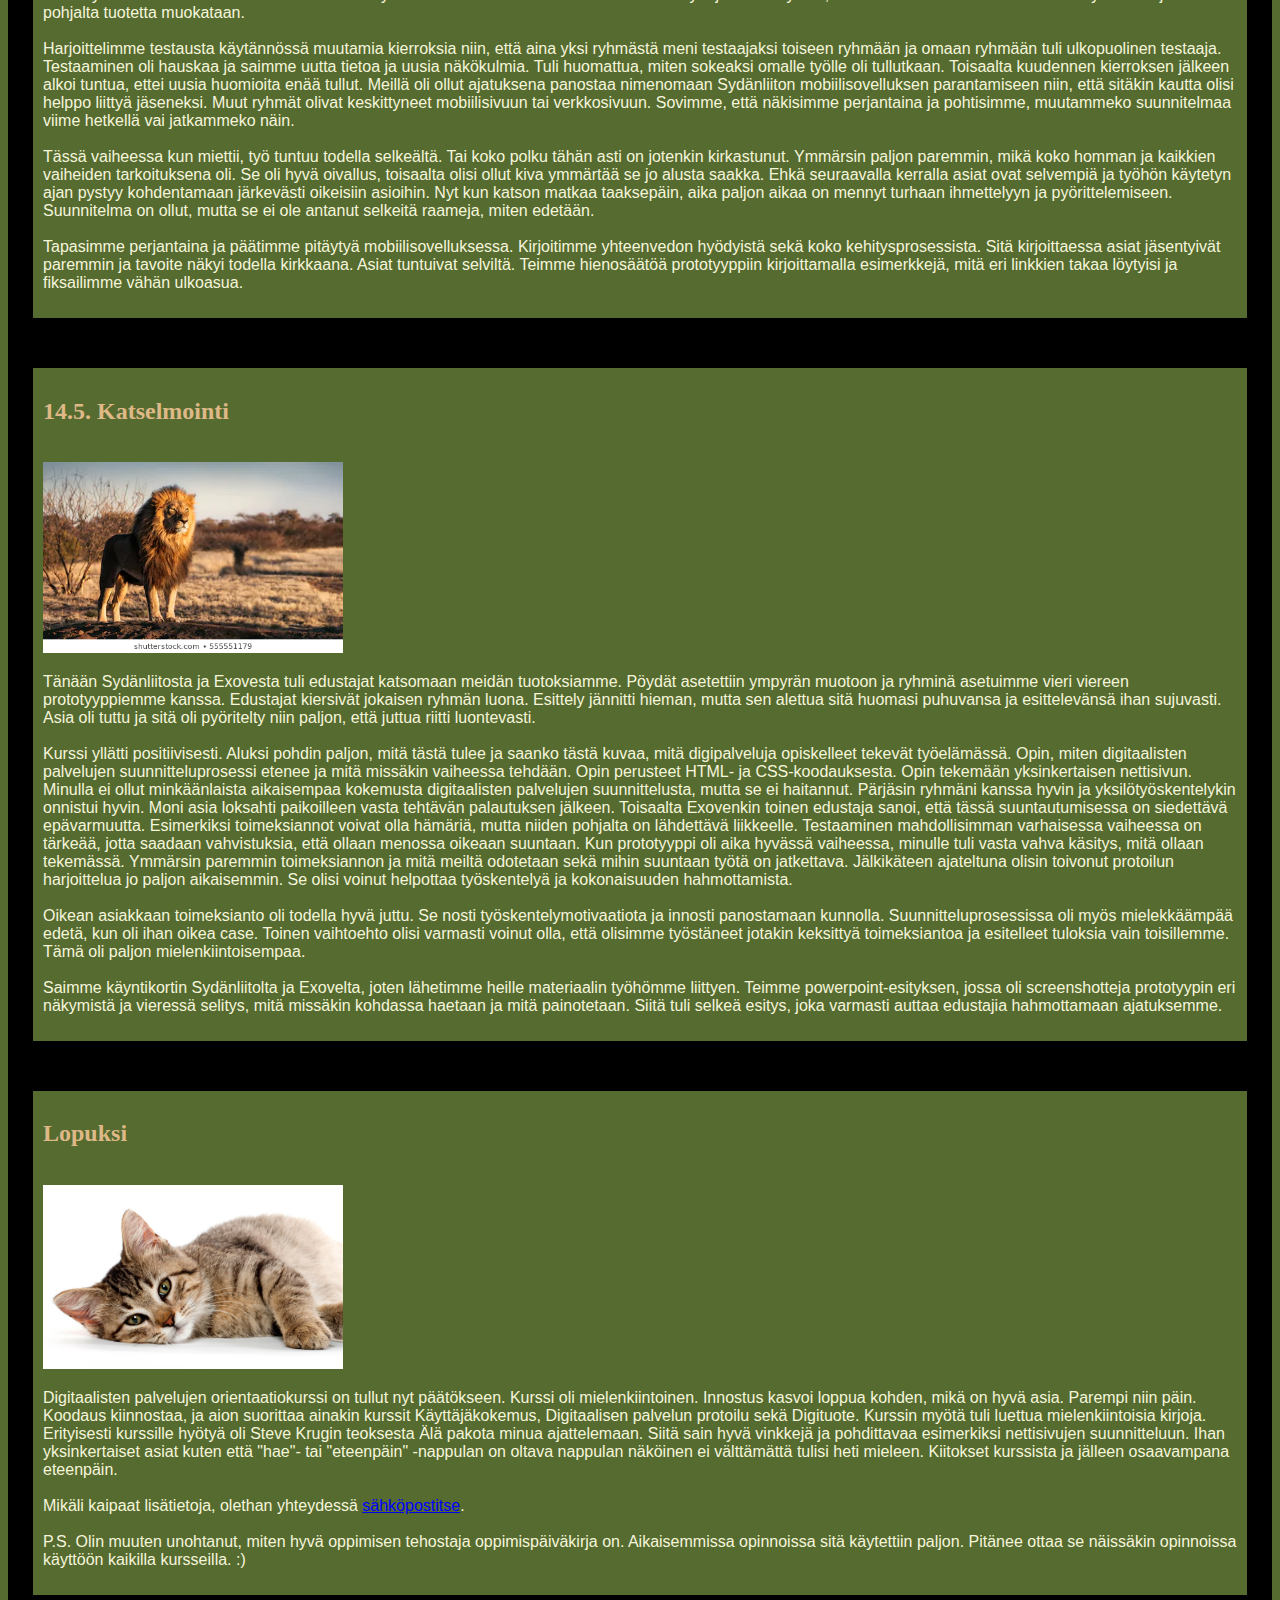
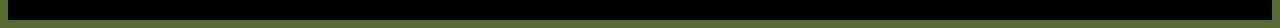
<file: HTML 16.4.2019.html>
<!--    -->

<!DOCTYPE HTML>

</html>

<head>
<title>Orientaatio digitaalisiin palveluihin - Oppimispäiväkirja</title>

<meta charset="UTF8"> <!-- ääkköset käyttöön -->

<link type="text/css" rel="stylesheet"  href="CSS 16.css">

<BODY BGCOLOR="#556B2F">

</head>

<body>
<FONT COLOR="#DEB887">
<div class="header">
<h1><FONT COLOR="#9400D3">Päiväkirja - Orientaatio digitaalisiin palveluihin</FONT></h1>
</div>

<div class="content">
<h2>Aluksi</h2>
<p><FONT COLOR="#F5F5DC">Aloitin <a href="http://www.haaga-helia.fi" target="_blank">Haaga-Heliassa</a> opiskelun tammikuussa 2019. Olen nykyiseltä 
ammatiltani <a href="http://www.toimintaterapeuttiliitto.fi/toimintaterapia/" target="_blank">toimintaterapeutti</a> ja vaihdan 
siis täysin alaa. Nykyinen työni on hyvin ihmisläheistä. Vaikka digitaalinen tietotekniikka on yleistymässä omassakin työssäni, työyhteisö ei ole kovin
vastaanottavainen muutoksille. Jo käytössä olevia digitaalisia ratkaisuja kuten sähköistä
potilastietojärjestelmää ja työajanseurantajärjestelmää ei hyödynnetä tarpeeksi monipuolisesti. ICT- ja
liiketoiminnan orientaatio –kurssin jälkeen ajatus digitalisaation tarpeesta omalla alalla vahvistui ja sain
paljon uusia näkökulmia. Uskon, että tältäkin kurssilta saan paljon ideoita ja ajatuksia tietotekniikan
hyödyntämisestä.
<br>
<br>
Kun meille opintojen aloitusillassa esiteltiin eri suuntautumisvaihtoehtoja, profiileja, minulla särähti korvaan digipalvelujen kuvaus. Digitaaliset palvelut on haastava määrittää ja työnkuva on haastavaa määrittää tarkasti, mutta digipalvelujen osaajia tarvitaan. Tästä jäi epäilys profiilia kohtaan. Kun olen työelämässä, haluan että työnkuvani on hyvin määritelty ja minulla on selkeä ymmärrys, miksi teen työtäni. 
Tämä luo omalle työlle merkityksen ja tukee ammatillista kasvua ja oppimista. Toivon, että tämä kurssi muuttaa käsitystäni. Digitaalisten palvelujen sisältö kuulostaa nimittäin ihan mielenkiintoiselta.</FONT>



</p>
</div>



<div class="content">
<h2>26.3. Johdatus digitalisaatioon</h2>
<br>
<img src="kissanpentu.jpg" width="300px">
<p><FONT COLOR="#F5F5DC">
Kurssi alkoi. Heti ensimmäisellä tunnilla meille tuli puhumaan Niklas Syyli IBM:stä. Hän kertoi työstään ja edustamastaan yrityksestä. Esitys oli mielenkiintoinen ja loi hyvän pohjustuksen digipalvelujen ymmärtämiselle. 
<br>
<br>
Saimme ensimmäisen ryhmätyön: videon tekeminen digitrendeistä. Meidän ryhmän aiheeksi valikoitui Internet of Things. Ryhmäläiseni olivat tuttuja toiselta kurssilta, joten työnjako ja sopiminen sujui hyvin.
<br>
<br>
Yhtenä suurimapna kurssitehtävänä on pitää oppimispäiväkirjaa. Päiväkirja ei ole kuitenkaan tavallisessa muodossa, vaan on koodattava nettisivu, jossa on vähintään seitsemän päiväkirjamerkintää. Seuraavalla tunnilla koodataan, jolloin varmaan saan päiväkirjan alulle.
<br>
<br>
Tavoitteeni tälle kurssille on ymmärtää digitalisaation hyödyt ja mahdollisuudet sekä oppia css- ja html-
koodausta. Toivon, että digipalvelut tukevat ohjelmistotuotannon profiilia, joka kiinnostaa minua eniten
tällä hetkellä. Toivon myös saavani käsityksen, mitä digipalvelut voisivat olla työnä; minkälaisia työtehtäviä ja
minälaisissa yrityksissä.</FONT>
</p>
</div>

<div class="content">
<h2>2.4. Html & css - perusteet</h2>
<br>
<img src="linnut.jpg" width="300px">
<p><FONT COLOR="#F5F5DC">
Tänään pääsimme minua erityisesti kiinnostavaan asiaan eli koodaukseen. Aloimme rakentaa nettisivua.
Aloitimme css- ja html-perusteista. Olin tyytyväinen, että olin käynyt ohjelmistotuotannon
orientaatiokurssin jo aikaisemmin, niin minulla oli jonkinlainen käsitys asiasta. Lähdimme liikkeelle alkeista,
mutta etenimme melko vauhdikkaasti. Pohdin, miten hyvin ehdin sisäistämään kaikki asiat tämän kurssin
aikana. Lähiopetustunteja on joka viikko, mutta aikaa ei silti ole kovin paljon.
Loimme aluksi sivun rungon (head and body), ja lisäsimme erilaisia osia kuten kuvia ja linkkejä, ja teimme
muotoiluja tekstin väriin ja kokoon käyttöliittymän miellyttävyyden parantamiseksi. Nettisivuja tehdessä on
oltava visuaalista silmää. Toisaalta on otettava huomioon paljon asioita sivun asettelussa, että kaikki
oleellinen tieto löytyy helposti. Itsekin vihaan raskaita sivustoja, joilta on vaikea löytää haluamaansa tietoa.
Toisaalta nyt ymmärrän, miten helposti sivu voi muuttua raskaaksi, kun sinne yrittää saada mahdollisimman
paljon tietoa.
<br>
<br>
Videon tekeminen onnistui ryhmässä hyvin. Jaoimme työtehtävät selkeästi ja kaikki hoitivat oman
osuutensa. Onneksi ryhmä oli toimiva – tämä on hyvin tärkeää erityisesti monimuoto-opiskelussa, kun
opiskelun lisäksi arki täyttyy paljon muustakin ja ryhmätyön tekemiseksi voi olla haastavaa sopia yhteisiä
aikoja monen ryhmäläisen kesken. Aiheesta IoT löytyi paljon tietoa tutkimuksista mielipiteisiin. Aiheesta oli
kiva lukea ja huomata, miten näkyvä asia on omassa arjessakin.</FONT>
</p>
</div>

<div class="content">
<h2>9.4. Käyttäjäkokemus</h2>
<br>
<img src="papukaija.jpg" width="300px">
<p><FONT COLOR="#F5F5DC">
Tällä tunnilla Exovesta työntekijä oli pitämässä meille alustuksen digitaalisen liiketoiminnan kehittämisestä ja muotoiluajattelun toteuttamisesta siinä. Hän jakoi suunnitteluprosessin vaiheisiin: ymmärtäminen, ideointi, kehittäminen, testaus ja toteutus. 
Kehittämis-vaiheesta on tärkeää hypätä ajoissa testausvaiheeseen, jotta mahdolliset virheet huomataan ja voidaan palata kehittämiseen uusin silmin. Alustuksen jälkeen saimme toimeksiannon Sydänliitolta. Sydänliitolla on tavoitteena saada lisää jäseniä ja toimijoita
parantamalla jäseneksi liittymisen polkua. Tehtävänämme on ryhmissä luoda prototyyppi toimivammasta käyttäjäpolusta jäseneksi liittymiseksi. Opettajamme periaate "Mitään ei tehdä pöytälaatikkoon" tuntui aluksi hurjalta, koska kyseessä on orientaatiokurssi,
mutta kun asiaa pureskeli ryhmässä, projekti alkoi innostaa. Ja toisaalta on varmasti mielekkäämpää, kun on aito case eikä keksitty. Kotiläksyksi tuli käyttäjäymmärryksen luominen projektia varten. Tehtävässä on kohdattava yksi potentiaalinen Sydänliiton jäsen ja luotava ymmärrystä tämän tarpeista.  
<br>
<br>
Sain kotiläksyyn haastateltavaksi mieheni 31-vuotiaan ystävän, jonka suvussa on esiintynyt paljon sydänvaivoja. Kyselin häneltä ensin taustatiejoa, jonka jälkeen pyysin häntä menemään Sydänliiton sivuille ja liittymään jäseneksi. Oli haastavaa olla neuvomatta häntä,
kun hän ei mainannut löytää liittymislomaketta. Tästä sain kuitenkin arvokasta tietoa liittymispolun hankaluudesta. Hän kommentoi sivustoa "ankeaksi" ja "vanhoille ihmisille suunnatuksi". Ylipäänsä sivusto oli "sekava" ja "tungettu täyteen kaikkea, järjestys puuttuu". Kirjasin huomioita ylös projektiamme
varten. Kuvasin nykyisen käyttäjäpolun piirtämällä Wordiin kaavion sekä selittämällä sen auki. Kirjasin tiedostoon myös saamani tiedon käyttäjän tarpeesta. Tämä auttoi hahmottamaan paremmin, mihin meidän on projektissamme keskityttävä. Oli myös hyvä huomata,
että haastateltavani ajatukset poikkesivat osin minun sivustosta tekemistäni huomioista. Jos olisin haastatellut vaikka kolmea henkilöä ja laittanut päälle vielä omat ajatukseni, olisin varmasti saanut entistä monipuoloisemman kattauksen käyttäjätarpeista.
<br>
<br>
Sovimme ryhmäläisten kanssa, että teemme mahdollisimman paljon etätyönä Drivea hyödyntäen. Keräisimme tietoa Sydänliitosta ja ideoita. Olimme sopineet, että
valitsemme kohderyhmäksi huolestuneen suuren yleisön, johon kuuluu myös nuorempia, noin 30-vuotiaista ylöspäin. Tätä kohderyhmää olisi innostettava liittymään
Sydänliittoon ja kiinnostumaan sydänterveydestä. Tällä hetkellä Sydänliitto vaikuttaa kantavan viestiä sydänsairauksista. Me haluamme viestin muuttuvan sydänterveydestä kertovaksi.
</FONT>
</p>
</div>

<div class="content">
<h2>16.4. Html ja css - layout</h2>
<br>
<img src="joutsen.jpg" width="300px">
<p><FONT COLOR="#F5F5DC">
Tällä tunnilla koodaus jatkui. Tykkäsin. Mietin, että yllättävän vähän on koodausharjoittelua koko kurssilla, kun yhtenä suurimpana kurssitehtävänä on luoda nettisivu, johon oppimispäiväkirja kirjoitetaan. Toki on myös itse opittava etsimään tietoa ja selvittämään, miten jokin asia
tehdään. Onhan netti pullollaan erilaisia koodaussivustoja, joista voi hakea koodausohjeita ja kopioida yksittäisiä tageja sun muuta. Paneuduimme tällä tunnilla eriyisesti nettisivun ulkoasuun eli miten liitetään esimerkiksi taustakuvia ja bannerikuvia sekä tutustuimme css-tiedoston liittämiseen HTML-tiedostoon, jotta
css-tiedostossa voi pitää suurimman osan muotoiluista. Ohjelmointikurssilla opettaja sanoi, että paras tapa oppia koodaamaan on koodata ja paras tapa harjoitella koodaamista on ottaa mallia toisen koodaamisesta. Varmasti totta ja trendi vaikutti olevan sama tälläkin kurssilla. Silti toivoisin, että teoriaa käytäisiin perusteellisemmin läpi. On kuitenkin eri asia osata koodata jotain ja
todella ymmärtää jotakin koodauskieltä. 
<br>
<br>
Nettisivun tekeminen ei ole niin helppoa kuin äkkiseltään voisi luulla. Tai haasteita ei ole pelkästään siinä, ettei ole kokemusta html- ja css-koodauksesta. 
Sivun luominen vaatii myös visuaalista silmää. Siitä ei ole helppo saada miellyttävän ja nätin näköistä. Jo värien valitseminen on oma hommansa. Lisäksi vaikka
tietäisikin, mitä muotoja tai minkälaisia kuvanasetteluja haluaisi, on haastavaa löytää tietoa, miten juuri ne koodataan. Internet on täynnä ohjeita, mutta pitäisi keksiä ja tietää aina
oikeat hakusanat. Kirjastosta laitoin varaukseen opetuskirjan: HTML & CSS: design and build websites. Katsotaan, josko siitä olisi hyötyä. Kunhan saisin selkeät ohjeet komennoista, mitä on mihinkin
käytettävä. Mielellään katagorisoituna järkevästi.
</FONT>
</p>
</div>

<div class="content">
<h2>23.4. Konseptointi</h2>
<br>
<img src="hevoset.jpg" width="300px">
<p><FONT COLOR="#F5F5DC">
Tällä tunnilla pohdittiin konseptointia. Kävimme läpi kolme konseptoinnin työkalua ja opettelimme käyttämään niitä:
Empathy map (ymmärrys käyttäjästä), Persona (kohderyhmä) ja Value proposition canvas. Empathy map on nelikenttä, jonka keskellä on käyttäjä. Menetelmän avulla selvitetään, mitä käyttäjä sanoo ääneen ja toisaalta mitä ei sano ääneen,
mitä nonverbaalista viestintää on havaittavissa. Selvitetään myös, mitä käyttäjä näkyy tekevän sekä näkyy ja kuuluu tuntevan. Näiden pohjalta luodaan käyttäjäymmärrys. 
<br>
<br>
Persona kuvastaa yhtä tiettyä käyttäjäryhmää. Luonnehdittuja käyttäjäryhmiä voi olla monia. Sydänliitto on luonnehtinut kymmenkunta eri käyttäjätyyppiä, joista me valitsimme meidän tarkoituksiimme sopivimmaksi Teemun. Teemu kuvastaa suurta yleisöä, joka on huolestunut terveydestään ja pyrkii välillä etsimään tietoa esimerkiksi sydänsairauksista, mutta
ei ole vielä täysin valmis muuttamaan elintapojaan. Hän ei tunne kuuluvansa kohderyhmään, koska pitää itseään liian nuorena siihen. Me näemme, että Sydänlliton olisi uudistettava sivustoaan nuoremmille sopivammaksi ja raikkaammaksi. Nyt sivusto viestittää sairautta ja ahdistusta siihen liittyen. Olisi tärkeää keskittyä ennalta ehkäisyyn: miten sydänsairauksia voi ehkäistä. 
<br>
<br>
Value proposition canvas -menetelmää mainostettiin tehokkaimpana ja monipuolisimpana menetelmänä näistä kolmesta. Se oli vähän laajempi ja sisälsi useamman vaiheen. Ensin oli määriteltävä käyttäjäryhmä - meillä ei vielä sairastunut mutta huolestunut Teemu. Seuraavaksi oli pohdittava, mitä
käyttäjäryhmä pyrkii tekemään - Teemu seuraa uutisia terveydestä arjessaan käyttämiään kanavia pitkin, mutta ei ole valmis varsinaisesti etsimään tietoa. Tämän jälkeen pohdittiin, mitä tuskaa tekemiseen liittyy ja mikä on toisaalta hyvin. Teemu muuttuu huolestuneemmaksi, kun lukee uutisista sydänsairauksiin liittyviä asioita. Koska hän ei itse aktiivisesti etsi tietoa, hän alkaa helposti
muodostaa omia käsityksiä kuulemansa pohjalta ja tekee tarpeettomia yhteenvetoa, mikä lisää huolta omasta terveydestä. Toisaalta Teemu saa koko ajan vähän lisää motivaatiota tehdä jotain terveytensä eteen. Viimeiseksi oli pohdittava, miten tuskaa voi vähentää ja positiivista vahvistaa, sekä miten voisimme pööliä ja parastaa. Pohdimme, mitä ratkaisut voisivat olla meidän käyttäjäryhmämme kohdalla.

<br>
<br>
Olimme päättäneet, että keskitymme Sydänliiton mobiilisovellukseen, joka on tällä hetkellä kehnohko. Ulkoasu ei ole kovin houkutteleva ja sisältö on hyvin sairauspainotteista. 
Tuomme uutta raikasta ilmettä mobiilisovellukseen, mikä innostaa potentiaalisia käyttäjiä liittymään liittoonkin. 
<br>
<br>
Kotitehtäväksi tuli kuvata toimeksiantoon vastaava paranneltu käyttäjäpolku tarpeen heräämisestä sen täyttymiseen ja katsoa kolme protoiluvideota Moodlesta. Käyttäjäpolku oli helppo kuvata, kun siitä oli kokemus jo aikaisemmin ja nyt oli paljon pureskeltua tietoa. Protoiluvideot antoivat vähän osviittaa, mitä protoilu merkitsee ja mitä se pitää sisällään.
</FONT>
</p>
</div>

<div class="content">
<h2>30.4. Protoilu</h2>
<br>
<img src="linnunmunat.jpg" width="300px">
<p><FONT COLOR="#F5F5DC">Vappuaatto. Haaga-Helian virallinen kanta oli, että vappuaattona ei ole iltaopetusta. Kysyin tätä tammikuussa ja varasin Ranskan matkan. Tämä kurssi päätti kuitenkin tehdä poikkeuksen. Tutustuin etukäteen protoiluun ja opettelin itsenäisesti käyttämään Marvelia. Harjoittelin myös koodaamaan itse lomakkeen, mikä osoittautui ihan hauskaksi. Pitäisi kehitellä enemmän jotain omia projekteja,
vaikka pieniäkin. Silloin olisi helppo saada motivaatio työskentelyyn ja oppimisesta tulisi hauskaa. Pohdin myös, että pitäisi alkaa etsiä oman alan töitä. Luin yhden <a href="https://www.theseus.fi/bitstream/handle/10024/15219/tradenomien_tyollistyminen.pdf;jsessionid=EE24AFF3E778B096FDF5DDF435EEB817?sequence=1" target="_blank">opinnäytetyön</a> , jossa oli tehty tutkimusta tradenomien työllistymisestä. 
Opinnäytetyö antoi minulle kimmokkeen alkaa lähettää avoimia hakemuksia. Kun kertoo avoimesti tilanteestaan alanvaihtajana opintojen alkutaipaleella ja tavoitteistaan, jokin työnantaja saattaa innostua.  Ryhmästämme kaksi otti osaa tunnille, joten sain jälkikäteen kuulla tunnin sisällön.
<br>
<br>
Aloimme luoda prototyyppiä mobiilisovelluksesta Marvelin avulla. Sovellukseen tulee ensin kirjautumisvalikko, josta pystyy liittymään jäseneksi, kirjautumaan sisään tai jatkaa kirjautumatta, mutta tällöin sisältö on suppeampi.
Seuraavaksi pääsee etusivulle, jossa alapalkissa on valittavina linkkeinä ainakin etusivu, ravitsemus, liikunta, tapahtumat ja yhteisö. Näiden takaa löytyy tietoa ja artikkeleita sekä yhteisön takana on mm. keskustelupalsta.
Sivun ylälaidassa kuvakkeen takana on omat tiedot ja jäsenedut.
</FONT>

</p>
</div>

<div class="content">
<h2>7.5. Testaus</h2>
<br>
<img src="pöllö.jpg" width="300px">
<p><FONT COLOR="#F5F5DC">
Harjoittelimme testausta tällä tunnilla. Menetelmä oli nimeltään "think aloud". Menetelmässä testihenkilölle annetaan tejtäviä,
jotka auttavat testaajaa hahmottamaan, miten potentiaalinen käyttäjä ymmärtää palvelun. Käyttäjä kokeilee käyttää prototyyppiä ja
puhuu samalla ääneen, mitä ajattelee missäkin vaiheessa. Näin testaaja saa arvokasta tietoa, mitä mieltä käyttäjä on prototyypistä.
Testaukselle on asetettava tavoite - mitä haluaa saada selville: esimerkiksi miten helppokäyttöinen tuote on. Seuraavaksi on kirjoitettava testitehtävät, joiden mukaan testihenkilölle
käyttää tuotetta. Sitten on päätettävä, keitä otetaan testattaviksi. Testaajien on kuuluttava kohderyhmään eikä heillä saa olla liikaa tietoa kyseisestä tuotteesta ennestään. Kun testikäyttäjät on rekrytoitu,
suoritetaan testi. Testin tulokset analysoidaan ja niiden pohjalta tuotetta muokataan. 
<br>
<br>
Harjoittelimme testausta käytännössä muutamia kierroksia niin, että aina yksi ryhmästä meni testaajaksi toiseen ryhmään ja omaan ryhmään tuli ulkopuolinen testaaja. 
Testaaminen oli hauskaa ja saimme uutta tietoa ja uusia näkökulmia. Tuli huomattua, miten sokeaksi omalle työlle oli tullutkaan. Toisaalta kuudennen kierroksen jälkeen alkoi tuntua, ettei uusia huomioita enää tullut. Meillä oli ollut ajatuksena panostaa nimenomaan
Sydänliiton mobiilisovelluksen parantamiseen niin, että sitäkin kautta olisi helppo liittyä jäseneksi. Muut ryhmät olivat keskittyneet mobiilisivuun tai verkkosivuun. Sovimme, että näkisimme perjantaina ja pohtisimme, muutammeko suunnitelmaa viime hetkellä vai
jatkammeko näin.
<br>
<br>
Tässä vaiheessa kun miettii, työ tuntuu todella selkeältä. Tai koko polku tähän asti on jotenkin kirkastunut. Ymmärsin paljon paremmin, mikä koko homman ja kaikkien vaiheiden tarkoituksena oli. 
Se oli hyvä oivallus, toisaalta olisi ollut kiva ymmärtää se jo alusta saakka. Ehkä seuraavalla kerralla asiat ovat selvempiä ja työhön käytetyn ajan pystyy kohdentamaan järkevästi oikeisiin asioihin. 
Nyt kun katson matkaa taaksepäin, aika paljon aikaa on mennyt turhaan ihmettelyyn ja pyörittelemiseen. Suunnitelma on ollut, mutta se ei ole antanut selkeitä raameja, miten edetään.
<br>
<br>
Tapasimme perjantaina ja päätimme pitäytyä mobiilisovelluksessa. Kirjoitimme yhteenvedon hyödyistä sekä koko kehitysprosessista. Sitä kirjoittaessa asiat jäsentyivät paremmin ja
tavoite näkyi todella kirkkaana. Asiat tuntuivat selviltä. Teimme hienosäätöä prototyyppiin kirjoittamalla esimerkkejä, mitä eri linkkien takaa löytyisi ja fiksailimme vähän ulkoasua. 
 </FONT>
</p>
</div>

<div class="content">
<h2>14.5. Katselmointi</h2>
<br>
<img src="leijona.jpg" width="300px">
<p><FONT COLOR="#F5F5DC">
Tänään Sydänliitosta ja Exovesta tuli edustajat katsomaan meidän tuotoksiamme. Pöydät asetettiin ympyrän muotoon ja ryhminä asetuimme vieri viereen prototyyppiemme kanssa.
Edustajat kiersivät jokaisen ryhmän luona. Esittely jännitti hieman, mutta sen alettua sitä huomasi puhuvansa ja esittelevänsä ihan sujuvasti. Asia oli tuttu ja sitä
oli pyöritelty niin paljon, että juttua riitti luontevasti. 
<br>
<br>
Kurssi yllätti positiivisesti. Aluksi pohdin paljon, mitä tästä tulee ja saanko tästä kuvaa, mitä digipalveluja opiskelleet tekevät työelämässä. Opin, miten digitaalisten palvelujen suunnitteluprosessi
etenee ja mitä missäkin vaiheessa tehdään. Opin perusteet HTML- ja CSS-koodauksesta. Opin tekemään yksinkertaisen nettisivun. Minulla ei ollut minkäänlaista aikaisempaa kokemusta digitaalisten palvelujen
suunnittelusta, mutta se ei haitannut. Pärjäsin ryhmäni kanssa hyvin ja yksilötyöskentelykin onnistui hyvin. Moni asia loksahti paikoilleen vasta tehtävän palautuksen jälkeen. Toisaalta Exovenkin toinen edustaja sanoi,
että tässä suuntautumisessa on siedettävä epävarmuutta. Esimerkiksi toimeksiannot voivat olla hämäriä, mutta niiden pohjalta on lähdettävä liikkeelle. Testaaminen mahdollisimman varhaisessa vaiheessa on tärkeää, jotta
saadaan vahvistuksia, että ollaan menossa oikeaan suuntaan. Kun prototyyppi oli aika hyvässä vaiheessa, minulle tuli vasta vahva käsitys, mitä ollaan tekemässä. Ymmärsin paremmin toimeksiannon ja mitä meiltä odotetaan sekä mihin suuntaan työtä on jatkettava. Jälkikäteen ajateltuna
olisin toivonut protoilun harjoittelua jo paljon aikaisemmin. Se olisi voinut helpottaa työskentelyä ja kokonaisuuden hahmottamista.
<br>
<br>
Oikean asiakkaan toimeksianto oli todella hyvä juttu. Se nosti työskentelymotivaatiota ja innosti panostamaan kunnolla. Suunnitteluprosessissa oli myös mielekkäämpää edetä, kun oli ihan oikea case. Toinen vaihtoehto olisi varmasti voinut olla, että olisimme 
työstäneet jotakin keksittyä toimeksiantoa ja esitelleet tuloksia vain toisillemme. Tämä oli paljon mielenkiintoisempaa.
<br>
<br>
Saimme käyntikortin Sydänliitolta ja Exovelta, joten lähetimme heille materiaalin työhömme liittyen. Teimme powerpoint-esityksen, jossa oli screenshotteja prototyypin eri näkymistä ja vieressä
selitys, mitä missäkin kohdassa haetaan ja mitä painotetaan. Siitä tuli selkeä esitys, joka varmasti auttaa edustajia hahmottamaan ajatuksemme.

</FONT>
</p>
</div>

<div class="content">
<h2>Lopuksi</h2>
<br>
<img src="kissa.jpg" width="300px">
<p><FONT COLOR="#F5F5DC">
Digitaalisten palvelujen orientaatiokurssi on tullut nyt päätökseen. Kurssi oli mielenkiintoinen. Innostus kasvoi loppua kohden, mikä on hyvä asia. Parempi niin päin. Koodaus kiinnostaa, ja aion suorittaa ainakin kurssit Käyttäjäkokemus, Digitaalisen palvelun protoilu sekä Digituote. 
Kurssin myötä tuli luettua mielenkiintoisia kirjoja. Erityisesti kurssille hyötyä oli Steve Krugin teoksesta Älä pakota minua ajattelemaan. Siitä sain hyvä vinkkejä ja pohdittavaa esimerkiksi nettisivujen suunnitteluun. Ihan yksinkertaiset asiat kuten että "hae"- tai "eteenpäin" -nappulan on oltava
nappulan näköinen ei välttämättä tulisi heti mieleen. Kiitokset kurssista ja jälleen osaavampana eteenpäin.
<br>
<br>
Mikäli kaipaat lisätietoja, olethan yhteydessä <a href="mailto:bgh167@myy.haaga-helia.fi"><FONT COLOR="#0000FF"> sähköpostitse</a></FONT>.
<br>
<br>
P.S. Olin muuten unohtanut, miten hyvä oppimisen tehostaja oppimispäiväkirja on. Aikaisemmissa opinnoissa sitä käytettiin paljon. Pitänee ottaa se näissäkin opinnoissa käyttöön kaikilla kursseilla. :)

</FONT>
</p>
</div>


</FONT> 
</body>

</html>
</file>
<file: CSS16.css>
p {
	color: black; 
	font-family: Arial;
}
div {
	
	border: 25px;
	border-color: black;
	border-style: solid;
	padding: 10px;
	margin: 10 px;
}

.header {
	
	background-image: url("kukka.jpg");
	background-position: down;
	background-size: cover;
	color: black;
}

.bold {
	color: grey;
}
</file>
<file: CSS 16.css>
p {
	color: black; 
	font-family: Arial;
}
div {
	
	border: 25px;
	border-color: black;
	border-style: solid;
	padding: 10px;
	margin: 10 px;
}

.header {
	
	background-image: url("kukka.jpg");
	background-position: down;
	background-size: cover;
	color: black;
}

.bold {
	color: grey;
}
</file>
